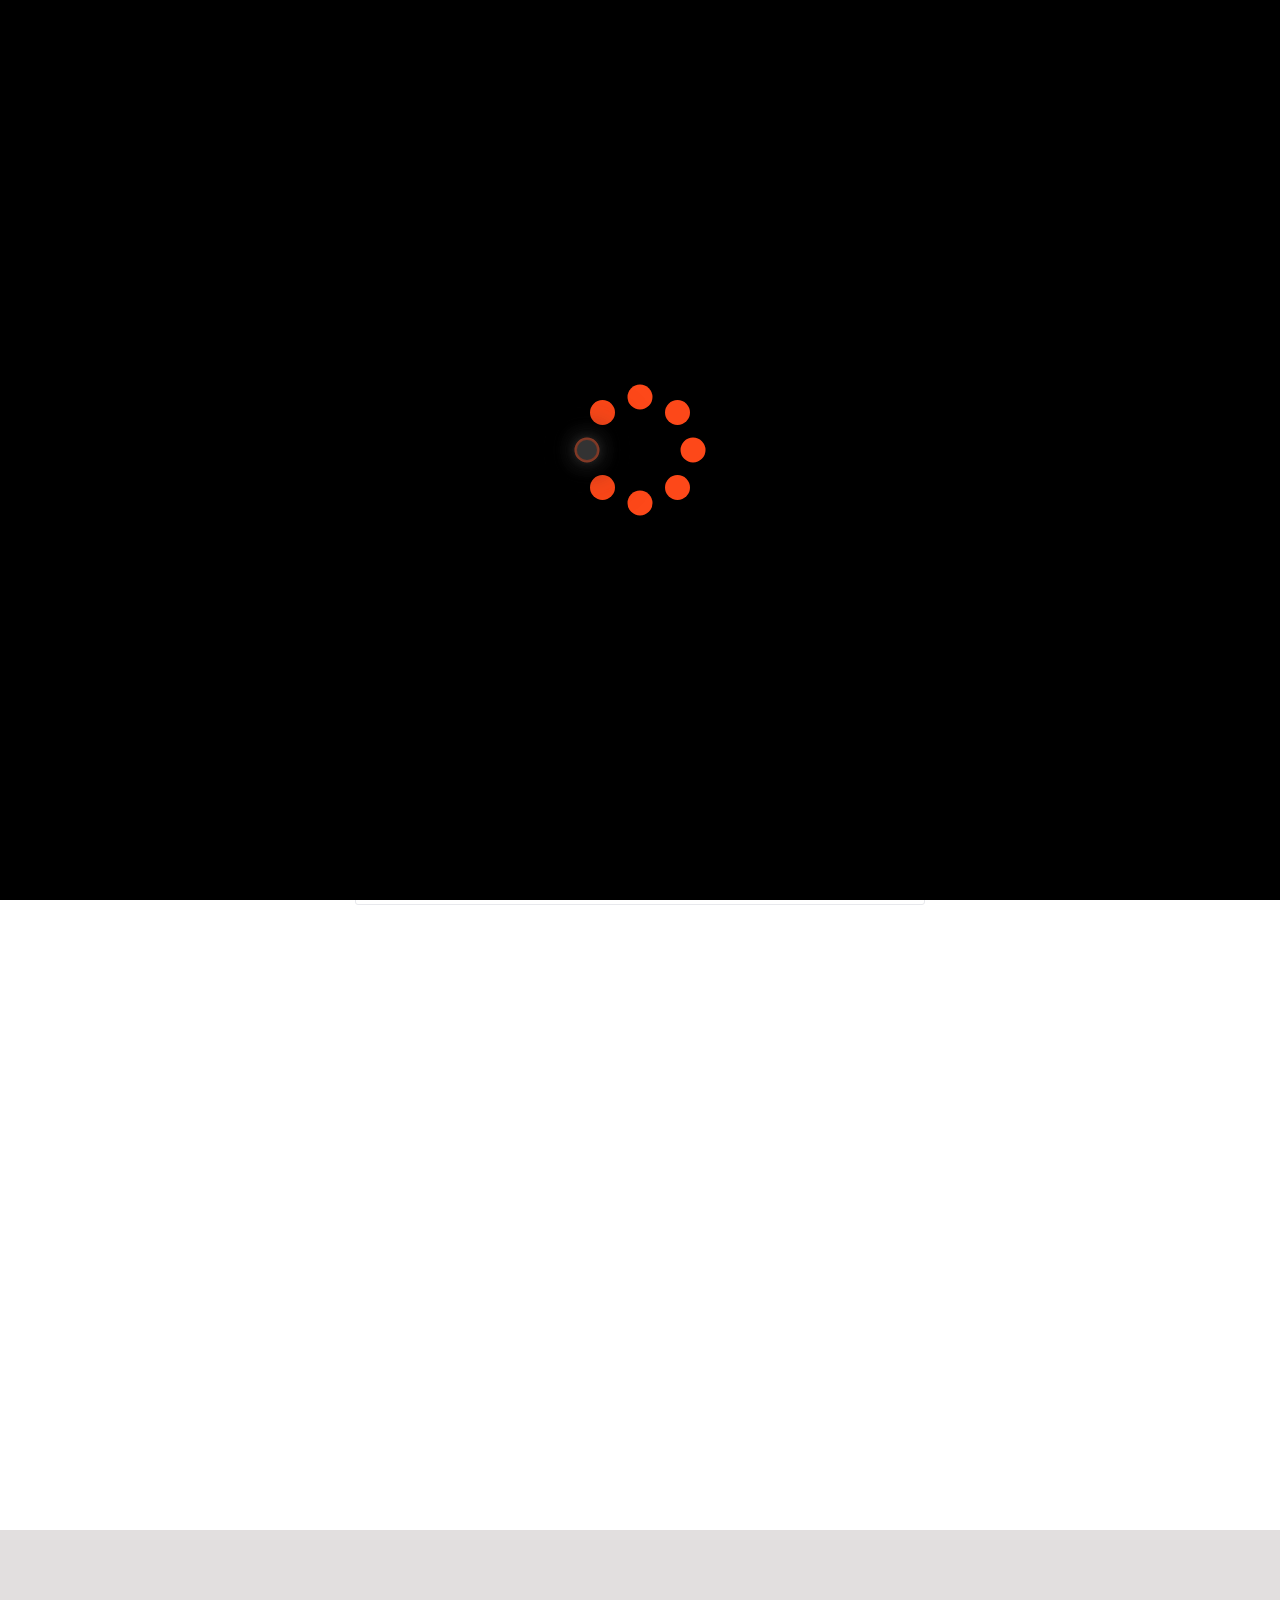
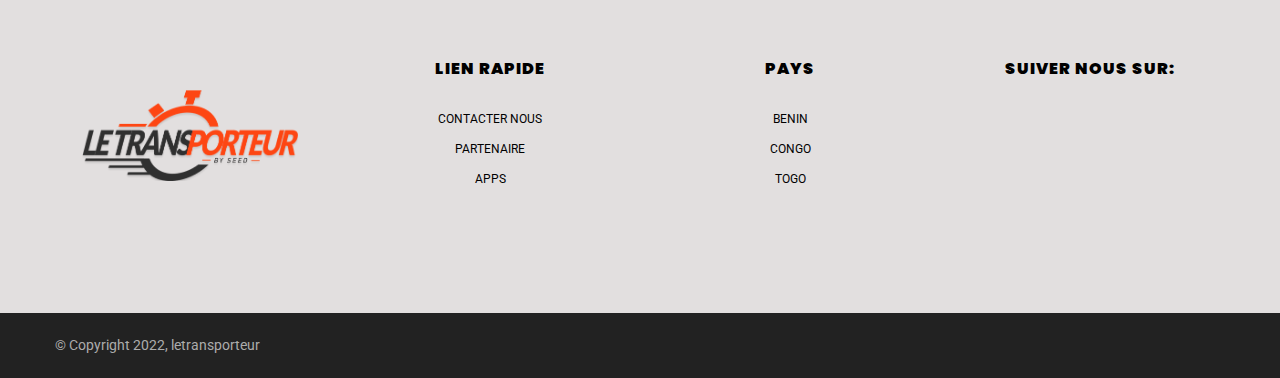
<file: livreur.html>
<!DOCTYPE html>
<html>

<head>
    <title>Le Transporteur</title>
    <meta charset="UTF-8">
    <meta name="viewport" content="width=device-width, initial-scale=1.0">

    <!-- Bootstrap Css -->
    <link rel="stylesheet" type="text/css" href="assets/plugins/bootstrap-3.3.6/css/bootstrap.min.css">
    <!-- Bootstrap Select Css -->
    <link rel="stylesheet" type="text/css"
        href="assets/plugins/bootstrap-select-1.10.0/dist/css/bootstrap-select.min.css">
    <!-- Fonts Css -->
    <link rel="stylesheet" type="text/css" href="assets/plugins/font-awesome-4.6.1/css/font-awesome.min.css">
    <link rel="stylesheet" type="text/css" href="assets/plugins/font-elegant/elegant.css">
    <!-- OwlCarousel2 Slider Css -->
    <link rel="stylesheet" type="text/css" href="assets/plugins/owl.carousel.2/assets/owl.carousel.css">


    <!-- Animate Css -->
    <link rel="stylesheet" type="text/css" href="assets/css/animate.css">

    <!-- Main Css -->
    <link rel="stylesheet" type="text/css" href="assets/css/theme.css">


    <!--[if lt IE 9]>
        <script src="assets/plugins/iesupport/html5shiv.js"></script>
        <script src="assets/plugins/iesupport/respond.js"></script>
        <![endif]-->
</head>

<body id="home">
    <!-- Preloader -->
    <div id="preloader">

        <div class="small1">
            <div class="small ball smallball1"></div>
            <div class="small ball smallball2"></div>
            <div class="small ball smallball3"></div>
            <div class="small ball smallball4"></div>
        </div>


        <div class="small2">
            <div class="small ball smallball5"></div>
            <div class="small ball smallball6"></div>
            <div class="small ball smallball7"></div>
            <div class="small ball smallball8"></div>
        </div>

        <div class="bigcon">
            <div class="big ball"></div>
        </div>

    </div>
    <!-- /.Preloader -->


    <!-- Main Wrapper -->
    <main class="wrapper">

        <!-- Header -->
        <header class="header-main header-style2">

            <!-- Header Logo & Navigation -->
            <nav class="menu-bar font2-title1 white-clr">
                <div class="theme-container container">
                    <div class="row nav-center">
                        <div class="col-md-2 col-sm-2">
                            <button type="button" class="navbar-toggle collapsed" data-toggle="collapse"
                                data-target="#navbar" aria-controls="navbar">
                                <span class="sr-only">Toggle navigation</span>
                                <span class="icon-bar"></span>
                                <span class="icon-bar"></span>
                                <span class="icon-bar"></span>
                            </button>
                            <a class="navbar-logo" href="#"> <img src="assets/photo/logo.png" alt="logo" />
                            </a>
                        </div>
                        <div class="col-md-10 col-sm-10 fs-12">
                            <div id="navbar" class="collapse navbar-collapse no-pad">
                                <ul class="navbar-nav theme-menu">
                                    <li>
                                        <a href="index.html">Accueil </a>
                                    </li>
                                    <li class="dropdown active">
                                        <a href="#" class="dropdown-toggle" data-toggle="dropdown" role="button"
                                            aria-haspopup="true">Rejoignez nous</a>
                                        <ul class="dropdown-menu">
                                            <li><a href="partenaire.html">Devenir Patenaire</a></li>
                                            <li><a href="staff.html">Devenir Staff</a></li>
                                            <li><a href="livreur.html">Devenir livreur</a></li>
                                        </ul>
                                    </li>
                                    <li>
                                        <a href="contact.html">Contact </a>
                                    </li>
                                    <li class="dropdown">
                                        <a href=""></a>
                                    </li>
                                </ul>
                            </div>
                        </div>
                    </div>
                </div>
            </nav>
            <!-- /.Header Logo & Navigation -->

        </header>
        <!-- /.Header -->

        <!-- Content Wrapper -->
        <article>
            <!-- Breadcrumb -->
            <section class="theme-breadcrumb pad-50">
                <div class="theme-container container ">
                    <div class="row">
                        <div class="col-sm-8 pull-left">
                            <div class="title-wrap contact-title">
                                <h2 class="section-title no-margin">Rejoignez notre équipe de livraison maintenant !
                                </h2>
                            </div>
                            <br><br>
                            <p class="fs-16 no-margin"> A la recherche de futurs collaborateurs passionnés et
                                déterminés pour partager la vision de LETRANSPOTEUR. </p>
                        </div>
                    </div>
                </div>
            </section>
            <!-- /.Breadcrumb -->

            <!-- Contact Us -->
            <section class="contact-page pad-30">
                <div class="theme-container container">
                    <div class="row form-application">
                        <div class="col-md-5 col-sm-6 col-md-offset-1 contact-form">
                            <div class="calculate-form">
                                <form class="row" id="contact-form">
                                    <div class="form-group wow fadeInUp" data-wow-offset="50" data-wow-delay=".30s">
                                        <div class="col-sm-3">
                                            <label class="title-2"> Nom *: </label>
                                        </div>
                                        <div class="col-sm-9">
                                            <input type="text" name="Name" id="Name" required placeholder=""
                                                class="form-control">
                                        </div>
                                    </div>
                                    <div class="form-group wow fadeInUp" data-wow-offset="50" data-wow-delay=".30s">
                                        <div class="col-sm-3">
                                            <label class="title-2"> Prénom *: </label>
                                        </div>
                                        <div class="col-sm-9">
                                            <input type="text" name="Name" id="Name" required placeholder=""
                                                class="form-control">
                                        </div>
                                    </div>
                                    <div class="form-group wow fadeInUp" data-wow-offset="50" data-wow-delay=".30s">
                                        <div class="col-sm-3"> <label class="title-2"> Adresse e-mail *: </label></div>
                                        <div class="col-sm-9"> <input type="text" name="Email" id="Email" required
                                                placeholder="" class="form-control"> </div>
                                    </div>
                                    <div class="form-group wow fadeInUp" data-wow-offset="50" data-wow-delay=".30s">
                                        <div class="col-sm-3"> <label class="title-2"> N° de téléphone *: </label></div>
                                        <div class="col-sm-9"> <input type="text" name="Phone" id="Phone" required
                                                placeholder="" class="form-control"> </div>
                                    </div>
                                    <div class="form-group wow fadeInUp" data-wow-offset="50" data-wow-delay=".20s">
                                        <div class="col-sm-3"> <label class="title-2"> Adresse *: </label></div>
                                        <div class="col-sm-9"> <input type="text" placeholder="" class="form-control"
                                                required>
                                        </div>
                                    </div>
                                    <div class="form-group wow fadeInUp" data-wow-offset="50" data-wow-delay=".20s">
                                        <div class="col-sm-3"> <label class="title-2"> Avez-vous un moyen de
                                                deplacement? *:
                                            </label></div>
                                        <div class="col-sm-9">
                                            <div class="form-group">
                                                <select class="selectpicker form-control" data-live-search="false"
                                                    data-width="100%" data-toggle="tooltip" title="">
                                                    <option>Oui</option>
                                                    <option>Non</option>
                                                </select>
                                            </div>
                                        </div>
                                    </div>

                                    <div class="form-group wow fadeInUp" data-wow-offset="50" data-wow-delay=".20s">
                                        <div class="col-sm-3"> <label class="title-2"> Avez-vous un smartphone? *:
                                            </label></div>
                                        <div class="col-sm-9">
                                            <div class="form-group">
                                                <select class="selectpicker form-control" data-live-search="false"
                                                    data-width="100%" data-toggle="tooltip" title="">
                                                    <option>Oui</option>
                                                    <option>Non</option>
                                                </select>
                                            </div>
                                        </div>
                                    </div>

                                    <div class="form-group wow fadeInUp" data-wow-offset="50" data-wow-delay=".20s">
                                        <div class="col-sm-3"> <label class="title-2"> Savez-vous utiliser Google Map?
                                                *:
                                            </label></div>
                                        <div class="col-sm-9">
                                            <div class="form-group">
                                                <select class="selectpicker form-control" data-live-search="false"
                                                    data-width="100%" data-toggle="tooltip" title="">
                                                    <option>Oui</option>
                                                    <option>Non</option>
                                                </select>
                                            </div>
                                        </div>
                                    </div>


                                    <div class="form-group wow fadeInUp" data-wow-offset="50" data-wow-delay=".30s">
                                        <div class="col-sm-9 col-xs-12 pull-right" style="margin-top: 30px;">
                                            <button name="submit" id="submit_btn" class="btn-1"> Soumettre ma
                                                candidature </button>
                                        </div>
                                    </div>
                                </form>
                            </div>
                        </div>
                    </div>
                </div>
            </section>
            <!-- /.Contact Us -->

        </article>
        <!-- /.Content Wrapper -->

        <!-- Footer -->
        <footer>
            <div class="footer-main pad-120 white-clr">
                <div class="theme-container container">
                    <div class="row">
                        <div class="col-md-3 col-sm-6 footer-widget">
                            <a href="#"> <img class="logo" alt="#" src="assets/photo/logo.png" width="80%" /> </a>
                        </div>
                        <div class="col-md-3 col-sm-6 footer-widget">
                            <h2 class="title-1 fw-900">Lien rapide</h2>
                            <ul>
                                <li> <a href="contact.html">Contacter nous</a> </li>
                                <li> <a href="partenaire.html">Partenaire</a> </li>
                                <li> <a href="#">Apps</a> </li>
                            </ul>
                        </div>
                        <div class="col-md-3 col-sm-6 footer-widget">
                            <h2 class="title-1 fw-900">Pays</h2>
                            <ul>
                                <li> <a href="index.html">Benin</a> </li>
                                <li> <a href="index_Congo.html">Congo</a> </li>
                                <li> <a href="index_Togo.html">Togo</a> </li>
                            </ul>
                        </div>
                        <div class="col-md-3 col-sm-6 footer-widget">
                            <h2 class="title-1 fw-900">Suiver nous sur:</h2>
                            <ul class="social-icons list-inline">
                                <li class="wow fadeIn" data-wow-offset="50" data-wow-delay=".20s"> <a href="#"
                                        class="fa fa-facebook"></a> </li>
                                <li class="wow fadeIn" data-wow-offset="50" data-wow-delay=".25s"> <a href="#"
                                        class="fa fa-twitter"></a> </li>
                                <li class="wow fadeIn" data-wow-offset="50" data-wow-delay=".30s"> <a href="#"
                                        class="fa fa-google-plus"></a> </li>
                                <li class="wow fadeIn" data-wow-offset="50" data-wow-delay=".35s"> <a href="#"
                                        class="fa fa-linkedin"></a> </li>
                            </ul>
                        </div>
                    </div>
                </div>
            </div>

            <div class="footer-bottom">
                <div class="theme-container container">
                    <div class="row">
                        <div class="col-md-6 col-sm-6">
                            <p> © Copyright 2022, letransporteur </p>
                        </div>
                    </div>
                </div>
            </div>
        </footer>
        <!-- /.Footer -->


    </main>
    <!-- / Main Wrapper -->

    <!-- Top -->
    <div class="whatsapp to-top transition"> <a href=""><img src="assets/photo/whatsapp.png" alt=""></a></i>
    </div>

    <!-- Main Jquery JS -->
    <script src="assets/js/jquery-2.2.4.min.js" type="text/javascript"></script>
    <!-- Bootstrap JS -->
    <script src="assets/plugins/bootstrap-3.3.6/js/bootstrap.min.js" type="text/javascript"></script>
    <!-- Bootstrap Select JS -->
    <script src="assets/plugins/bootstrap-select-1.10.0/dist/js/bootstrap-select.min.js"
        type="text/javascript"></script>
    <!-- OwlCarousel2 Slider JS -->
    <script src="assets/plugins/owl.carousel.2/owl.carousel.min.js" type="text/javascript"></script>
    <!-- Sticky Header -->
    <script src="assets/js/jquery.sticky.js"></script>
    <!-- Wow JS -->
    <script src="assets/plugins/WOW-master/dist/wow.min.js" type="text/javascript"></script>

    <!-- Theme JS -->
    <script src="assets/js/theme-ajax-mail.js" type="text/javascript"></script>
    <script src="assets/js/theme.js" type="text/javascript"></script>

</body>

<!-- Mirrored from jthemes.net/themes/f-html/GO-Courier/contact-us-2.html by HTTrack Website Copier/3.x [XR&CO'2014], Sat, 01 Oct 2022 14:46:55 GMT -->

</html>
</file>
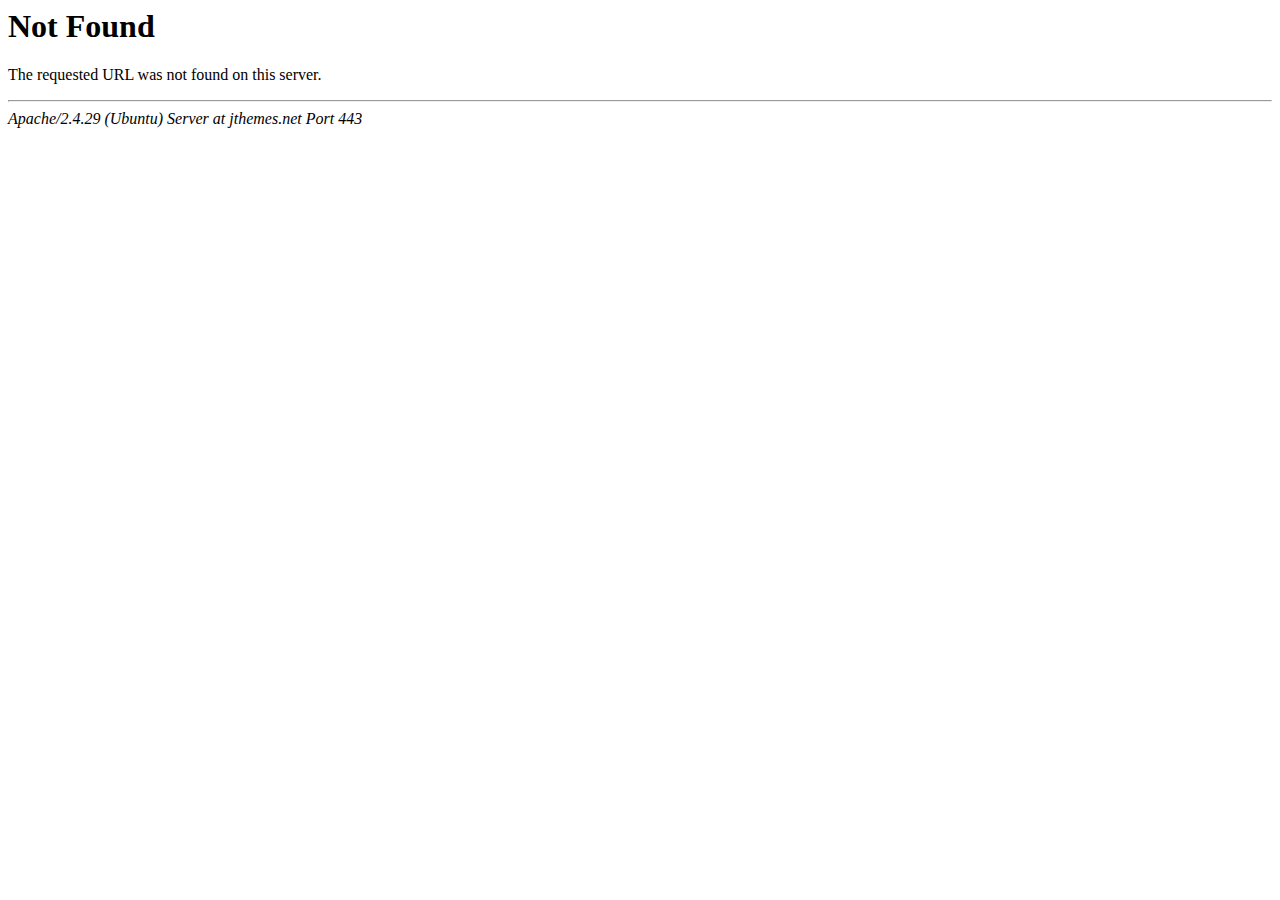
<file: assets/plugins/owl.carousel.2/assets/owl.video.play.html>
<!DOCTYPE HTML PUBLIC "-//IETF//DTD HTML 2.0//EN">
<html><head>
<title>404 Not Found</title>
</head><body>
<h1>Not Found</h1>
<p>The requested URL was not found on this server.</p>
<hr>
<address>Apache/2.4.29 (Ubuntu) Server at jthemes.net Port 443</address>
</body></html>
</file>
<file: assets/plugins/font-elegant/elegant.css>
@font-face {
	font-family: 'ElegantIcons';
	src:url('fonts/ElegantIcons.eot');
	src:url('fonts/ElegantIconsd41d.eot?#iefix') format('embedded-opentype'),
		url('fonts/ElegantIcons.woff') format('woff'),
		url('fonts/ElegantIcons.ttf') format('truetype'),
		url('fonts/ElegantIcons.svg#ElegantIcons') format('svg');
	font-weight: normal;
	font-style: normal;
}

/* Use the following CSS code if you want to use data attributes for inserting your icons */
[data-icon]:before {
	font-family: 'ElegantIcons';
	content: attr(data-icon);
	speak: none;
	font-weight: normal;
	font-variant: normal;
	text-transform: none;
	line-height: 1;
	-webkit-font-smoothing: antialiased;
	-moz-osx-font-smoothing: grayscale;
}

/* Use the following CSS code if you want to have a class per icon */
/*
Instead of a list of all class selectors,
you can use the generic selector below, but it's slower:
[class*="your-class-prefix"] {
*/
.arrow_up, .arrow_down, .arrow_left, .arrow_right, .arrow_left-up, .arrow_right-up, .arrow_right-down, .arrow_left-down, .arrow-up-down, .arrow_up-down_alt, .arrow_left-right_alt, .arrow_left-right, .arrow_expand_alt2, .arrow_expand_alt, .arrow_condense, .arrow_expand, .arrow_move, .arrow_carrot-up, .arrow_carrot-down, .arrow_carrot-left, .arrow_carrot-right, .arrow_carrot-2up, .arrow_carrot-2down, .arrow_carrot-2left, .arrow_carrot-2right, .arrow_carrot-up_alt2, .arrow_carrot-down_alt2, .arrow_carrot-left_alt2, .arrow_carrot-right_alt2, .arrow_carrot-2up_alt2, .arrow_carrot-2down_alt2, .arrow_carrot-2left_alt2, .arrow_carrot-2right_alt2, .arrow_triangle-up, .arrow_triangle-down, .arrow_triangle-left, .arrow_triangle-right, .arrow_triangle-up_alt2, .arrow_triangle-down_alt2, .arrow_triangle-left_alt2, .arrow_triangle-right_alt2, .arrow_back, .icon_minus-06, .icon_plus, .icon_close, .icon_check, .icon_minus_alt2, .icon_plus_alt2, .icon_close_alt2, .icon_check_alt2, .icon_zoom-out_alt, .icon_zoom-in_alt, .icon_search, .icon_box-empty, .icon_box-selected, .icon_minus-box, .icon_plus-box, .icon_box-checked, .icon_circle-empty, .icon_circle-slelected, .icon_stop_alt2, .icon_stop, .icon_pause_alt2, .icon_pause, .icon_menu, .icon_menu-square_alt2, .icon_menu-circle_alt2, .icon_ul, .icon_ol, .icon_adjust-horiz, .icon_adjust-vert, .icon_document_alt, .icon_documents_alt, .icon_pencil, .icon_pencil-edit_alt, .icon_pencil-edit, .icon_folder-alt, .icon_folder-open_alt, .icon_folder-add_alt, .icon_info_alt, .icon_error-oct_alt, .icon_error-circle_alt, .icon_error-triangle_alt, .icon_question_alt2, .icon_question, .icon_comment_alt, .icon_chat_alt, .icon_vol-mute_alt, .icon_volume-low_alt, .icon_volume-high_alt, .icon_quotations, .icon_quotations_alt2, .icon_clock_alt, .icon_lock_alt, .icon_lock-open_alt, .icon_key_alt, .icon_cloud_alt, .icon_cloud-upload_alt, .icon_cloud-download_alt, .icon_image, .icon_images, .icon_lightbulb_alt, .icon_gift_alt, .icon_house_alt, .icon_genius, .icon_mobile, .icon_tablet, .icon_laptop, .icon_desktop, .icon_camera_alt, .icon_mail_alt, .icon_cone_alt, .icon_ribbon_alt, .icon_bag_alt, .icon_creditcard, .icon_cart_alt, .icon_paperclip, .icon_tag_alt, .icon_tags_alt, .icon_trash_alt, .icon_cursor_alt, .icon_mic_alt, .icon_compass_alt, .icon_pin_alt, .icon_pushpin_alt, .icon_map_alt, .icon_drawer_alt, .icon_toolbox_alt, .icon_book_alt, .icon_calendar, .icon_film, .icon_table, .icon_contacts_alt, .icon_headphones, .icon_lifesaver, .icon_piechart, .icon_refresh, .icon_link_alt, .icon_link, .icon_loading, .icon_blocked, .icon_archive_alt, .icon_heart_alt, .icon_star_alt, .icon_star-half_alt, .icon_star, .icon_star-half, .icon_tools, .icon_tool, .icon_cog, .icon_cogs, .arrow_up_alt, .arrow_down_alt, .arrow_left_alt, .arrow_right_alt, .arrow_left-up_alt, .arrow_right-up_alt, .arrow_right-down_alt, .arrow_left-down_alt, .arrow_condense_alt, .arrow_expand_alt3, .arrow_carrot_up_alt, .arrow_carrot-down_alt, .arrow_carrot-left_alt, .arrow_carrot-right_alt, .arrow_carrot-2up_alt, .arrow_carrot-2dwnn_alt, .arrow_carrot-2left_alt, .arrow_carrot-2right_alt, .arrow_triangle-up_alt, .arrow_triangle-down_alt, .arrow_triangle-left_alt, .arrow_triangle-right_alt, .icon_minus_alt, .icon_plus_alt, .icon_close_alt, .icon_check_alt, .icon_zoom-out, .icon_zoom-in, .icon_stop_alt, .icon_menu-square_alt, .icon_menu-circle_alt, .icon_document, .icon_documents, .icon_pencil_alt, .icon_folder, .icon_folder-open, .icon_folder-add, .icon_folder_upload, .icon_folder_download, .icon_info, .icon_error-circle, .icon_error-oct, .icon_error-triangle, .icon_question_alt, .icon_comment, .icon_chat, .icon_vol-mute, .icon_volume-low, .icon_volume-high, .icon_quotations_alt, .icon_clock, .icon_lock, .icon_lock-open, .icon_key, .icon_cloud, .icon_cloud-upload, .icon_cloud-download, .icon_lightbulb, .icon_gift, .icon_house, .icon_camera, .icon_mail, .icon_cone, .icon_ribbon, .icon_bag, .icon_cart, .icon_tag, .icon_tags, .icon_trash, .icon_cursor, .icon_mic, .icon_compass, .icon_pin, .icon_pushpin, .icon_map, .icon_drawer, .icon_toolbox, .icon_book, .icon_contacts, .icon_archive, .icon_heart, .icon_profile, .icon_group, .icon_grid-2x2, .icon_grid-3x3, .icon_music, .icon_pause_alt, .icon_phone, .icon_upload, .icon_download, .social_facebook, .social_twitter, .social_pinterest, .social_googleplus, .social_tumblr, .social_tumbleupon, .social_wordpress, .social_instagram, .social_dribbble, .social_vimeo, .social_linkedin, .social_rss, .social_deviantart, .social_share, .social_myspace, .social_skype, .social_youtube, .social_picassa, .social_googledrive, .social_flickr, .social_blogger, .social_spotify, .social_delicious, .social_facebook_circle, .social_twitter_circle, .social_pinterest_circle, .social_googleplus_circle, .social_tumblr_circle, .social_stumbleupon_circle, .social_wordpress_circle, .social_instagram_circle, .social_dribbble_circle, .social_vimeo_circle, .social_linkedin_circle, .social_rss_circle, .social_deviantart_circle, .social_share_circle, .social_myspace_circle, .social_skype_circle, .social_youtube_circle, .social_picassa_circle, .social_googledrive_alt2, .social_flickr_circle, .social_blogger_circle, .social_spotify_circle, .social_delicious_circle, .social_facebook_square, .social_twitter_square, .social_pinterest_square, .social_googleplus_square, .social_tumblr_square, .social_stumbleupon_square, .social_wordpress_square, .social_instagram_square, .social_dribbble_square, .social_vimeo_square, .social_linkedin_square, .social_rss_square, .social_deviantart_square, .social_share_square, .social_myspace_square, .social_skype_square, .social_youtube_square, .social_picassa_square, .social_googledrive_square, .social_flickr_square, .social_blogger_square, .social_spotify_square, .social_delicious_square, .icon_printer, .icon_calulator, .icon_building, .icon_floppy, .icon_drive, .icon_search-2, .icon_id, .icon_id-2, .icon_puzzle, .icon_like, .icon_dislike, .icon_mug, .icon_currency, .icon_wallet, .icon_pens, .icon_easel, .icon_flowchart, .icon_datareport, .icon_briefcase, .icon_shield, .icon_percent, .icon_globe, .icon_globe-2, .icon_target, .icon_hourglass, .icon_balance, .icon_rook, .icon_printer-alt, .icon_calculator_alt, .icon_building_alt, .icon_floppy_alt, .icon_drive_alt, .icon_search_alt, .icon_id_alt, .icon_id-2_alt, .icon_puzzle_alt, .icon_like_alt, .icon_dislike_alt, .icon_mug_alt, .icon_currency_alt, .icon_wallet_alt, .icon_pens_alt, .icon_easel_alt, .icon_flowchart_alt, .icon_datareport_alt, .icon_briefcase_alt, .icon_shield_alt, .icon_percent_alt, .icon_globe_alt, .icon_clipboard {
	font-family: 'ElegantIcons';
	speak: none;
	font-style: normal;
	font-weight: normal;
	font-variant: normal;
	text-transform: none;
	line-height: 1;
	-webkit-font-smoothing: antialiased;
}
.arrow_up:before {
	content: "\21";
}
.arrow_down:before {
	content: "\22";
}
.arrow_left:before {
	content: "\23";
}
.arrow_right:before {
	content: "\24";
}
.arrow_left-up:before {
	content: "\25";
}
.arrow_right-up:before {
	content: "\26";
}
.arrow_right-down:before {
	content: "\27";
}
.arrow_left-down:before {
	content: "\28";
}
.arrow-up-down:before {
	content: "\29";
}
.arrow_up-down_alt:before {
	content: "\2a";
}
.arrow_left-right_alt:before {
	content: "\2b";
}
.arrow_left-right:before {
	content: "\2c";
}
.arrow_expand_alt2:before {
	content: "\2d";
}
.arrow_expand_alt:before {
	content: "\2e";
}
.arrow_condense:before {
	content: "\2f";
}
.arrow_expand:before {
	content: "\30";
}
.arrow_move:before {
	content: "\31";
}
.arrow_carrot-up:before {
	content: "\32";
}
.arrow_carrot-down:before {
	content: "\33";
}
.arrow_carrot-left:before {
	content: "\34";
}
.arrow_carrot-right:before {
	content: "\35";
}
.arrow_carrot-2up:before {
	content: "\36";
}
.arrow_carrot-2down:before {
	content: "\37";
}
.arrow_carrot-2left:before {
	content: "\38";
}
.arrow_carrot-2right:before {
	content: "\39";
}
.arrow_carrot-up_alt2:before {
	content: "\3a";
}
.arrow_carrot-down_alt2:before {
	content: "\3b";
}
.arrow_carrot-left_alt2:before {
	content: "\3c";
}
.arrow_carrot-right_alt2:before {
	content: "\3d";
}
.arrow_carrot-2up_alt2:before {
	content: "\3e";
}
.arrow_carrot-2down_alt2:before {
	content: "\3f";
}
.arrow_carrot-2left_alt2:before {
	content: "\40";
}
.arrow_carrot-2right_alt2:before {
	content: "\41";
}
.arrow_triangle-up:before {
	content: "\42";
}
.arrow_triangle-down:before {
	content: "\43";
}
.arrow_triangle-left:before {
	content: "\44";
}
.arrow_triangle-right:before {
	content: "\45";
}
.arrow_triangle-up_alt2:before {
	content: "\46";
}
.arrow_triangle-down_alt2:before {
	content: "\47";
}
.arrow_triangle-left_alt2:before {
	content: "\48";
}
.arrow_triangle-right_alt2:before {
	content: "\49";
}
.arrow_back:before {
	content: "\4a";
}
.icon_minus-06:before {
	content: "\4b";
}
.icon_plus:before {
	content: "\4c";
}
.icon_close:before {
	content: "\4d";
}
.icon_check:before {
	content: "\4e";
}
.icon_minus_alt2:before {
	content: "\4f";
}
.icon_plus_alt2:before {
	content: "\50";
}
.icon_close_alt2:before {
	content: "\51";
}
.icon_check_alt2:before {
	content: "\52";
}
.icon_zoom-out_alt:before {
	content: "\53";
}
.icon_zoom-in_alt:before {
	content: "\54";
}
.icon_search:before {
	content: "\55";
}
.icon_box-empty:before {
	content: "\56";
}
.icon_box-selected:before {
	content: "\57";
}
.icon_minus-box:before {
	content: "\58";
}
.icon_plus-box:before {
	content: "\59";
}
.icon_box-checked:before {
	content: "\5a";
}
.icon_circle-empty:before {
	content: "\5b";
}
.icon_circle-slelected:before {
	content: "\5c";
}
.icon_stop_alt2:before {
	content: "\5d";
}
.icon_stop:before {
	content: "\5e";
}
.icon_pause_alt2:before {
	content: "\5f";
}
.icon_pause:before {
	content: "\60";
}
.icon_menu:before {
	content: "\61";
}
.icon_menu-square_alt2:before {
	content: "\62";
}
.icon_menu-circle_alt2:before {
	content: "\63";
}
.icon_ul:before {
	content: "\64";
}
.icon_ol:before {
	content: "\65";
}
.icon_adjust-horiz:before {
	content: "\66";
}
.icon_adjust-vert:before {
	content: "\67";
}
.icon_document_alt:before {
	content: "\68";
}
.icon_documents_alt:before {
	content: "\69";
}
.icon_pencil:before {
	content: "\6a";
}
.icon_pencil-edit_alt:before {
	content: "\6b";
}
.icon_pencil-edit:before {
	content: "\6c";
}
.icon_folder-alt:before {
	content: "\6d";
}
.icon_folder-open_alt:before {
	content: "\6e";
}
.icon_folder-add_alt:before {
	content: "\6f";
}
.icon_info_alt:before {
	content: "\70";
}
.icon_error-oct_alt:before {
	content: "\71";
}
.icon_error-circle_alt:before {
	content: "\72";
}
.icon_error-triangle_alt:before {
	content: "\73";
}
.icon_question_alt2:before {
	content: "\74";
}
.icon_question:before {
	content: "\75";
}
.icon_comment_alt:before {
	content: "\76";
}
.icon_chat_alt:before {
	content: "\77";
}
.icon_vol-mute_alt:before {
	content: "\78";
}
.icon_volume-low_alt:before {
	content: "\79";
}
.icon_volume-high_alt:before {
	content: "\7a";
}
.icon_quotations:before {
	content: "\7b";
}
.icon_quotations_alt2:before {
	content: "\7c";
}
.icon_clock_alt:before {
	content: "\7d";
}
.icon_lock_alt:before {
	content: "\7e";
}
.icon_lock-open_alt:before {
	content: "\e000";
}
.icon_key_alt:before {
	content: "\e001";
}
.icon_cloud_alt:before {
	content: "\e002";
}
.icon_cloud-upload_alt:before {
	content: "\e003";
}
.icon_cloud-download_alt:before {
	content: "\e004";
}
.icon_image:before {
	content: "\e005";
}
.icon_images:before {
	content: "\e006";
}
.icon_lightbulb_alt:before {
	content: "\e007";
}
.icon_gift_alt:before {
	content: "\e008";
}
.icon_house_alt:before {
	content: "\e009";
}
.icon_genius:before {
	content: "\e00a";
}
.icon_mobile:before {
	content: "\e00b";
}
.icon_tablet:before {
	content: "\e00c";
}
.icon_laptop:before {
	content: "\e00d";
}
.icon_desktop:before {
	content: "\e00e";
}
.icon_camera_alt:before {
	content: "\e00f";
}
.icon_mail_alt:before {
	content: "\e010";
}
.icon_cone_alt:before {
	content: "\e011";
}
.icon_ribbon_alt:before {
	content: "\e012";
}
.icon_bag_alt:before {
	content: "\e013";
}
.icon_creditcard:before {
	content: "\e014";
}
.icon_cart_alt:before {
	content: "\e015";
}
.icon_paperclip:before {
	content: "\e016";
}
.icon_tag_alt:before {
	content: "\e017";
}
.icon_tags_alt:before {
	content: "\e018";
}
.icon_trash_alt:before {
	content: "\e019";
}
.icon_cursor_alt:before {
	content: "\e01a";
}
.icon_mic_alt:before {
	content: "\e01b";
}
.icon_compass_alt:before {
	content: "\e01c";
}
.icon_pin_alt:before {
	content: "\e01d";
}
.icon_pushpin_alt:before {
	content: "\e01e";
}
.icon_map_alt:before {
	content: "\e01f";
}
.icon_drawer_alt:before {
	content: "\e020";
}
.icon_toolbox_alt:before {
	content: "\e021";
}
.icon_book_alt:before {
	content: "\e022";
}
.icon_calendar:before {
	content: "\e023";
}
.icon_film:before {
	content: "\e024";
}
.icon_table:before {
	content: "\e025";
}
.icon_contacts_alt:before {
	content: "\e026";
}
.icon_headphones:before {
	content: "\e027";
}
.icon_lifesaver:before {
	content: "\e028";
}
.icon_piechart:before {
	content: "\e029";
}
.icon_refresh:before {
	content: "\e02a";
}
.icon_link_alt:before {
	content: "\e02b";
}
.icon_link:before {
	content: "\e02c";
}
.icon_loading:before {
	content: "\e02d";
}
.icon_blocked:before {
	content: "\e02e";
}
.icon_archive_alt:before {
	content: "\e02f";
}
.icon_heart_alt:before {
	content: "\e030";
}
.icon_star_alt:before {
	content: "\e031";
}
.icon_star-half_alt:before {
	content: "\e032";
}
.icon_star:before {
	content: "\e033";
}
.icon_star-half:before {
	content: "\e034";
}
.icon_tools:before {
	content: "\e035";
}
.icon_tool:before {
	content: "\e036";
}
.icon_cog:before {
	content: "\e037";
}
.icon_cogs:before {
	content: "\e038";
}
.arrow_up_alt:before {
	content: "\e039";
}
.arrow_down_alt:before {
	content: "\e03a";
}
.arrow_left_alt:before {
	content: "\e03b";
}
.arrow_right_alt:before {
	content: "\e03c";
}
.arrow_left-up_alt:before {
	content: "\e03d";
}
.arrow_right-up_alt:before {
	content: "\e03e";
}
.arrow_right-down_alt:before {
	content: "\e03f";
}
.arrow_left-down_alt:before {
	content: "\e040";
}
.arrow_condense_alt:before {
	content: "\e041";
}
.arrow_expand_alt3:before {
	content: "\e042";
}
.arrow_carrot_up_alt:before {
	content: "\e043";
}
.arrow_carrot-down_alt:before {
	content: "\e044";
}
.arrow_carrot-left_alt:before {
	content: "\e045";
}
.arrow_carrot-right_alt:before {
	content: "\e046";
}
.arrow_carrot-2up_alt:before {
	content: "\e047";
}
.arrow_carrot-2dwnn_alt:before {
	content: "\e048";
}
.arrow_carrot-2left_alt:before {
	content: "\e049";
}
.arrow_carrot-2right_alt:before {
	content: "\e04a";
}
.arrow_triangle-up_alt:before {
	content: "\e04b";
}
.arrow_triangle-down_alt:before {
	content: "\e04c";
}
.arrow_triangle-left_alt:before {
	content: "\e04d";
}
.arrow_triangle-right_alt:before {
	content: "\e04e";
}
.icon_minus_alt:before {
	content: "\e04f";
}
.icon_plus_alt:before {
	content: "\e050";
}
.icon_close_alt:before {
	content: "\e051";
}
.icon_check_alt:before {
	content: "\e052";
}
.icon_zoom-out:before {
	content: "\e053";
}
.icon_zoom-in:before {
	content: "\e054";
}
.icon_stop_alt:before {
	content: "\e055";
}
.icon_menu-square_alt:before {
	content: "\e056";
}
.icon_menu-circle_alt:before {
	content: "\e057";
}
.icon_document:before {
	content: "\e058";
}
.icon_documents:before {
	content: "\e059";
}
.icon_pencil_alt:before {
	content: "\e05a";
}
.icon_folder:before {
	content: "\e05b";
}
.icon_folder-open:before {
	content: "\e05c";
}
.icon_folder-add:before {
	content: "\e05d";
}
.icon_folder_upload:before {
	content: "\e05e";
}
.icon_folder_download:before {
	content: "\e05f";
}
.icon_info:before {
	content: "\e060";
}
.icon_error-circle:before {
	content: "\e061";
}
.icon_error-oct:before {
	content: "\e062";
}
.icon_error-triangle:before {
	content: "\e063";
}
.icon_question_alt:before {
	content: "\e064";
}
.icon_comment:before {
	content: "\e065";
}
.icon_chat:before {
	content: "\e066";
}
.icon_vol-mute:before {
	content: "\e067";
}
.icon_volume-low:before {
	content: "\e068";
}
.icon_volume-high:before {
	content: "\e069";
}
.icon_quotations_alt:before {
	content: "\e06a";
}
.icon_clock:before {
	content: "\e06b";
}
.icon_lock:before {
	content: "\e06c";
}
.icon_lock-open:before {
	content: "\e06d";
}
.icon_key:before {
	content: "\e06e";
}
.icon_cloud:before {
	content: "\e06f";
}
.icon_cloud-upload:before {
	content: "\e070";
}
.icon_cloud-download:before {
	content: "\e071";
}
.icon_lightbulb:before {
	content: "\e072";
}
.icon_gift:before {
	content: "\e073";
}
.icon_house:before {
	content: "\e074";
}
.icon_camera:before {
	content: "\e075";
}
.icon_mail:before {
	content: "\e076";
}
.icon_cone:before {
	content: "\e077";
}
.icon_ribbon:before {
	content: "\e078";
}
.icon_bag:before {
	content: "\e079";
}
.icon_cart:before {
	content: "\e07a";
}
.icon_tag:before {
	content: "\e07b";
}
.icon_tags:before {
	content: "\e07c";
}
.icon_trash:before {
	content: "\e07d";
}
.icon_cursor:before {
	content: "\e07e";
}
.icon_mic:before {
	content: "\e07f";
}
.icon_compass:before {
	content: "\e080";
}
.icon_pin:before {
	content: "\e081";
}
.icon_pushpin:before {
	content: "\e082";
}
.icon_map:before {
	content: "\e083";
}
.icon_drawer:before {
	content: "\e084";
}
.icon_toolbox:before {
	content: "\e085";
}
.icon_book:before {
	content: "\e086";
}
.icon_contacts:before {
	content: "\e087";
}
.icon_archive:before {
	content: "\e088";
}
.icon_heart:before {
	content: "\e089";
}
.icon_profile:before {
	content: "\e08a";
}
.icon_group:before {
	content: "\e08b";
}
.icon_grid-2x2:before {
	content: "\e08c";
}
.icon_grid-3x3:before {
	content: "\e08d";
}
.icon_music:before {
	content: "\e08e";
}
.icon_pause_alt:before {
	content: "\e08f";
}
.icon_phone:before {
	content: "\e090";
}
.icon_upload:before {
	content: "\e091";
}
.icon_download:before {
	content: "\e092";
}
.social_facebook:before {
	content: "\e093";
}
.social_twitter:before {
	content: "\e094";
}
.social_pinterest:before {
	content: "\e095";
}
.social_googleplus:before {
	content: "\e096";
}
.social_tumblr:before {
	content: "\e097";
}
.social_tumbleupon:before {
	content: "\e098";
}
.social_wordpress:before {
	content: "\e099";
}
.social_instagram:before {
	content: "\e09a";
}
.social_dribbble:before {
	content: "\e09b";
}
.social_vimeo:before {
	content: "\e09c";
}
.social_linkedin:before {
	content: "\e09d";
}
.social_rss:before {
	content: "\e09e";
}
.social_deviantart:before {
	content: "\e09f";
}
.social_share:before {
	content: "\e0a0";
}
.social_myspace:before {
	content: "\e0a1";
}
.social_skype:before {
	content: "\e0a2";
}
.social_youtube:before {
	content: "\e0a3";
}
.social_picassa:before {
	content: "\e0a4";
}
.social_googledrive:before {
	content: "\e0a5";
}
.social_flickr:before {
	content: "\e0a6";
}
.social_blogger:before {
	content: "\e0a7";
}
.social_spotify:before {
	content: "\e0a8";
}
.social_delicious:before {
	content: "\e0a9";
}
.social_facebook_circle:before {
	content: "\e0aa";
}
.social_twitter_circle:before {
	content: "\e0ab";
}
.social_pinterest_circle:before {
	content: "\e0ac";
}
.social_googleplus_circle:before {
	content: "\e0ad";
}
.social_tumblr_circle:before {
	content: "\e0ae";
}
.social_stumbleupon_circle:before {
	content: "\e0af";
}
.social_wordpress_circle:before {
	content: "\e0b0";
}
.social_instagram_circle:before {
	content: "\e0b1";
}
.social_dribbble_circle:before {
	content: "\e0b2";
}
.social_vimeo_circle:before {
	content: "\e0b3";
}
.social_linkedin_circle:before {
	content: "\e0b4";
}
.social_rss_circle:before {
	content: "\e0b5";
}
.social_deviantart_circle:before {
	content: "\e0b6";
}
.social_share_circle:before {
	content: "\e0b7";
}
.social_myspace_circle:before {
	content: "\e0b8";
}
.social_skype_circle:before {
	content: "\e0b9";
}
.social_youtube_circle:before {
	content: "\e0ba";
}
.social_picassa_circle:before {
	content: "\e0bb";
}
.social_googledrive_alt2:before {
	content: "\e0bc";
}
.social_flickr_circle:before {
	content: "\e0bd";
}
.social_blogger_circle:before {
	content: "\e0be";
}
.social_spotify_circle:before {
	content: "\e0bf";
}
.social_delicious_circle:before {
	content: "\e0c0";
}
.social_facebook_square:before {
	content: "\e0c1";
}
.social_twitter_square:before {
	content: "\e0c2";
}
.social_pinterest_square:before {
	content: "\e0c3";
}
.social_googleplus_square:before {
	content: "\e0c4";
}
.social_tumblr_square:before {
	content: "\e0c5";
}
.social_stumbleupon_square:before {
	content: "\e0c6";
}
.social_wordpress_square:before {
	content: "\e0c7";
}
.social_instagram_square:before {
	content: "\e0c8";
}
.social_dribbble_square:before {
	content: "\e0c9";
}
.social_vimeo_square:before {
	content: "\e0ca";
}
.social_linkedin_square:before {
	content: "\e0cb";
}
.social_rss_square:before {
	content: "\e0cc";
}
.social_deviantart_square:before {
	content: "\e0cd";
}
.social_share_square:before {
	content: "\e0ce";
}
.social_myspace_square:before {
	content: "\e0cf";
}
.social_skype_square:before {
	content: "\e0d0";
}
.social_youtube_square:before {
	content: "\e0d1";
}
.social_picassa_square:before {
	content: "\e0d2";
}
.social_googledrive_square:before {
	content: "\e0d3";
}
.social_flickr_square:before {
	content: "\e0d4";
}
.social_blogger_square:before {
	content: "\e0d5";
}
.social_spotify_square:before {
	content: "\e0d6";
}
.social_delicious_square:before {
	content: "\e0d7";
}
.icon_printer:before {
	content: "\e103";
}
.icon_calulator:before {
	content: "\e0ee";
}
.icon_building:before {
	content: "\e0ef";
}
.icon_floppy:before {
	content: "\e0e8";
}
.icon_drive:before {
	content: "\e0ea";
}
.icon_search-2:before {
	content: "\e101";
}
.icon_id:before {
	content: "\e107";
}
.icon_id-2:before {
	content: "\e108";
}
.icon_puzzle:before {
	content: "\e102";
}
.icon_like:before {
	content: "\e106";
}
.icon_dislike:before {
	content: "\e0eb";
}
.icon_mug:before {
	content: "\e105";
}
.icon_currency:before {
	content: "\e0ed";
}
.icon_wallet:before {
	content: "\e100";
}
.icon_pens:before {
	content: "\e104";
}
.icon_easel:before {
	content: "\e0e9";
}
.icon_flowchart:before {
	content: "\e109";
}
.icon_datareport:before {
	content: "\e0ec";
}
.icon_briefcase:before {
	content: "\e0fe";
}
.icon_shield:before {
	content: "\e0f6";
}
.icon_percent:before {
	content: "\e0fb";
}
.icon_globe:before {
	content: "\e0e2";
}
.icon_globe-2:before {
	content: "\e0e3";
}
.icon_target:before {
	content: "\e0f5";
}
.icon_hourglass:before {
	content: "\e0e1";
}
.icon_balance:before {
	content: "\e0ff";
}
.icon_rook:before {
	content: "\e0f8";
}
.icon_printer-alt:before {
	content: "\e0fa";
}
.icon_calculator_alt:before {
	content: "\e0e7";
}
.icon_building_alt:before {
	content: "\e0fd";
}
.icon_floppy_alt:before {
	content: "\e0e4";
}
.icon_drive_alt:before {
	content: "\e0e5";
}
.icon_search_alt:before {
	content: "\e0f7";
}
.icon_id_alt:before {
	content: "\e0e0";
}
.icon_id-2_alt:before {
	content: "\e0fc";
}
.icon_puzzle_alt:before {
	content: "\e0f9";
}
.icon_like_alt:before {
	content: "\e0dd";
}
.icon_dislike_alt:before {
	content: "\e0f1";
}
.icon_mug_alt:before {
	content: "\e0dc";
}
.icon_currency_alt:before {
	content: "\e0f3";
}
.icon_wallet_alt:before {
	content: "\e0d8";
}
.icon_pens_alt:before {
	content: "\e0db";
}
.icon_easel_alt:before {
	content: "\e0f0";
}
.icon_flowchart_alt:before {
	content: "\e0df";
}
.icon_datareport_alt:before {
	content: "\e0f2";
}
.icon_briefcase_alt:before {
	content: "\e0f4";
}
.icon_shield_alt:before {
	content: "\e0d9";
}
.icon_percent_alt:before {
	content: "\e0da";
}
.icon_globe_alt:before {
	content: "\e0de";
}
.icon_clipboard:before {
	content: "\e0e6";
}


	.glyph {
		float: left;
		text-align: center;
		padding: .75em;
		margin: .4em 1.5em .75em 0;
		width: 6em;
text-shadow: none;
	}
        .glyph_big {
        font-size: 128px;
        color: #59c5dc;
        float: left;
        margin-right: 20px;
        }

        .glyph div { padding-bottom: 10px;}

	.glyph input {
		font-family: consolas, monospace;
		font-size: 12px;
		width: 100%;
		text-align: center;
		border: 0;
		box-shadow: 0 0 0 1px #ccc;
		padding: .2em;
                -moz-border-radius: 5px;
                -webkit-border-radius: 5px;
	}
	.centered {
		margin-left: auto;
		margin-right: auto;
	}
	.glyph .fs1 {
		font-size: 2em;
	}
</file>
<file: assets/css/theme.css>
/* --------------------------------------------------------------------------
 * jThemes Studio : GO - Modern Fashion E-Commerce Template
 *
 * file           : main-style.css
 * Desc           : GO - Stylesheet
 * Version        : 
 * Date           : 
 * Author         : jThemes Studio
 * Author URI     : 
 * Email          : 
 *
 * jThemes Studio. Copyright 2016. All Rights Reserved.
 * -------------------------------------------------------------------------- */
/* --------------------------------------------------------------------------
 *  GO Template - Table of Content

  1 - General
    1.1 - Preloader
    1.2 - Global properties (body, common classes, structure etc)
    1.3 - Page section block
    1.4 - Typography (section title, links, page dividers)
    1.5 - Buttons 
    1.6 - Form / Input / Textarea  
    1.7 - Theme Colors
    1.8 - Theme Fonts
    
  2 - Header

  3 - Home   
    3.1 - Banner
    3.2 - Track Product
    3.3 - About Us
    3.4 - Calculate Your Cost
    3.5 - Steps
    3.6 - Product Delivery
    3.7 - Testimonial
    3.8 - Pricing & Plans
    3.9 - Contact US

  4 - Components / Shortcodes / Widget    
    4.1 - Breadcrumbs
    4.2 - Pagination   
    4.3 - Rating stars    
    4.4 - Blog post
    4.5 - Comments  
    4.6 - Widgets
    4.7 - Back to top button

  5 - Login Popup and Search Popup   
    5.1 - Login Popup   
    5.2 - Search Popup   
    
  6 - Pages   
    6.1 - About Us
    6.2 - Tracking
    6.3 - Contact 
    6.4 - Error
    6.5 - Comingsoon
              
  7 - Footer  

  8 - Responsive 

 * -------------------------------------------------------------------------- */
@import url(https://fonts.googleapis.com/css?family=Roboto:100italic,300,300italic,400,400italic,500,500italic,700,700italic,900,900italic);
@import url(https://fonts.googleapis.com/css?family=Poppins:400,600,300,500,700);

/******************************* 
    1 - GENERAL CSS STARTS 
********************************/

/*----------------1.1 Preloader Starts------------------*/
#preloader {
  height: 100%;
  width: 100%;
  position: fixed;
  z-index: 9999;
  top: 0px;
  background-color: #000;
}
.small2 {
  position: absolute;
  height: 100px;
  width: 100px;
  background-color: transparent;
  top: 50vh;
  left: 50%;
  -webkit-transform: translate(-50%, -50%);
  transform: translate(-50%, -50%);
}

.small1 {
  position: absolute;
  height: 100px;
  width: 100px;
  top: 50vh;
  left: 50%;
  -webkit-transform-origin: center;
  transform-origin: center;
  -webkit-transform: translate(-50%, -50%) rotate(45deg);
  transform: translate(-50%, -50%) rotate(45deg);
  background-color: transparent;
}

.bigcon {
  position: absolute;
  height: 95px;
  width: 95px;
  top: 50vh;
  left: 50%;
  -webkit-transform-origin: center;
  transform-origin: center;
  -webkit-transform: translate(-50%, -50%) rotate(-45deg);
  transform: translate(-50%, -50%) rotate(-45deg);
  background-color: transparent;
  -webkit-animation: bigcon 2s infinite linear;
  animation: bigcon 2s infinite linear;
  -webkit-animation-delay: 0.25s;
  animation-delay: 0.25s;
}

.ball {
  border-radius: 50%;
  position: absolute;
}

.small {
  width: 25px;
  height: 25px;
  -webkit-animation: small 2s infinite ease;
  animation: small 2s infinite ease;
  box-shadow: 0px 2px rgba(0, 0, 0, 0.3);
}

.small:nth-child(1) {
  top: 0%;
  left: 0%;
}

.small:nth-child(2) {
  top: 0%;
  right: 0%;
}

.small:nth-child(3) {
  right: 0%;
  bottom: 0%;
}

.small:nth-child(4) {
  bottom: 0%;
  left: 0%;
}

.big {
  width: 20px;
  height: 20px;
  border-radius: 15px;
  z-index: 1;
  -webkit-animation: bigball 1s infinite linear;
  animation: bigball 1s infinite linear;
}

.smallball1 {
  -webkit-animation-delay: -1.75s;
  animation-delay: -1.75s;
}
.smallball6 {
  -webkit-animation-delay: -1.5s;
  animation-delay: -1.5s;
}
.smallball2 {
  -webkit-animation-delay: -1.25s;
  animation-delay: -1.25s;
}
.smallball7 {
  -webkit-animation-delay: -1s;
  animation-delay: -1s;
}
.smallball3 {
  -webkit-animation-delay: -0.75s;
  animation-delay: -0.75s;
}
.smallball8 {
  -webkit-animation-delay: -0.5s;
  animation-delay: -0.5s;
}
.smallball4 {
  -webkit-animation-delay: -0.25s;
  animation-delay: -0.25s;
}
.smallball5 {
  -webkit-animation-delay: -0s;
  animation-delay: -0s;
}

@-webkit-keyframes bigcon {
  0% {
    -webkit-transform-origin: center;
    transform-origin: center;
    -webkit-transform: translate(-50%, -50%) rotate(45deg);
    transform: translate(-50%, -50%) rotate(45deg);
  }
  100% {
    -webkit-transform-origin: center;
    transform-origin: center;
    -webkit-transform: translate(-50%, -50%) rotate(405deg);
    transform: translate(-50%, -50%) rotate(405deg);
  }
}

@keyframes bigcon {
  0% {
    -webkit-transform-origin: center;
    transform-origin: center;
    -webkit-transform: translate(-50%, -50%) rotate(45deg);
    transform: translate(-50%, -50%) rotate(45deg);
  }
  100% {
    -webkit-transform-origin: center;
    transform-origin: center;
    -webkit-transform: translate(-50%, -50%) rotate(405deg);
    transform: translate(-50%, -50%) rotate(405deg);
  }
}

/*----------------1.1 Preloader Ends------------------*/

/*----------------1.2 Global properties (body, common classes, structure etc) Starts----------------------*/

body {
  font-family: "Roboto", sans-serif;
  font-weight: normal;
  background: #ffffff;
  color: #acacac;
  -webkit-font-kerning: auto;
  -webkit-font-smoothing: antialiased;
  -webkit-backface-visibility: visible !important;
  overflow-x: hidden;
  transition: all 0.4s ease-out 0s;
  -webkit-transition: all 0.4s ease-out 0s;
}
.theme-container {
  padding-left: 0;
  padding-right: 0;
}
.boxed .wrapper {
  background-color: #ffffff;
  margin: 0 auto;
  max-width: 1200px;
  box-shadow: 0 5px 53px -7px rgba(0, 0, 0, 0.2);
  overflow: hidden;
  position: relative;
}
body.off-canvas-body {
  margin-left: 301px;
}
.effect {
  animation-duration: 2s;
  animation-delay: 2s;
  animation-iteration-count: 1;

  -webkit-animation-duration: 2s;
  -webkit-animation-delay: 2s;
  -webkit-animation-iteration-count: 1;
}
.no-pad {
  padding-left: 0;
  padding-right: 0;
}
.no-margin {
  margin: 0;
}
img {
  max-width: 100%;
}
.light-bg {
  background-color: #f2f2f2;
}
.white-bg {
  background-color: #fff;
}
.black-bg {
  background-color: #222;
}
.rel-div {
  position: relative;
}
.clrbg-before {
  position: relative;
}
.clrbg-before:before {
  content: "";
}
.mask-overlay:before,
.theme-clr-mask,
.white-mask {
  content: "";
  bottom: 0;
  left: 0;
  position: absolute;
  right: 0;
  top: 0;
  z-index: 0;
  /* background-color: rgba(255, 255, 255, 0.22); */
}
.mask-overlay {
  position: relative;
}
.white-mask {
  background: rgba(255, 255, 255, 0.5) none repeat scroll 0 0;
}
.title-wrap {
  display: inline-block;
  width: 100%;
  vertical-align: middle;
  position: relative;
}

.contact-title {
  display: flex;
}

.title-wrap > p {
  letter-spacing: 2px;
}
.section-title,
.title-1,
.title-2,
.title-3,
.post-title,
.widget-title,
.font2-title1 {
  color: #222222;
  text-transform: uppercase;
  letter-spacing: 1px;
}
.section-title {
  font-size: 28px;
}
.title-1 {
  font-size: 16px;
}
.title-2,
.widget-title-2 {
  font-size: 14px;
}
.title-3 {
  font-size: 20px;
}
.post-title,
.product-title,
.widget-title {
  font-size: 18px;
}
.bg-text {
  color: #f6f6f6;
  font-size: 114px;
  position: absolute;
  text-transform: uppercase;
  top: 8%;
  left: -2%;
}
.bg-text.right {
  left: auto;
  right: 2%;
}
.bg-text.center {
  text-align: center;
  left: 0;
  right: 0;
  margin: auto;
}
.white-clr,
.white-clr .section-title,
.white-clr .title-1,
.white-clr .title-2,
.white-clr .title-3,
.white-clr p,
.white-clr a {
  color: #000;
}
.black-clr,
.black-clr a {
  color: #222222;
}
.light-black {
  color: #333;
}
.gray-clr {
  color: #9f9f9f;
}
.green-clr {
  color: #33be61;
}
.red-clr {
  color: #ff0000;
}
.blue-clr,
a.blue-clr {
  color: #0099cc;
}
.main-clr {
  color: #acacac;
}

.test_name {
  color: #fd4819;
  font-size: 20px;
}
.block-inline {
  display: inline-block;
  width: 100%;
  vertical-align: middle;
}
.divider-small {
  border-color: #000;
  border-style: dashed;
  width: 190px;
}
.fullwidth-divider {
  border-color: #ccc;
}
.list-items li {
  display: inline-block;
  margin: 0 5px;
  position: relative;
  text-transform: uppercase;
}
.list-items {
  margin-bottom: 0;
  margin-left: -5px;
}
.black-arrow i,
.white-arrow i {
  padding: 0 15px;
  display: inline-block;
  vertical-align: middle;
  line-height: normal;

  transition: transform 0.3s ease 0s;
  -webkit-transition: transform 0.3s ease 0s;
  transform: translateX(0px);
  -webkit-transform: translateX(0px);
}
.black-arrow:hover i,
.white-arrow:hover i {
  transform: translateX(10px);
  -webkit-transform: translateX(10px);
}
.black-arrow,
a.black-arrow {
  color: #000 !important;
}
.white-arrow,
a.white-arrow {
  color: #fff !important;
}
.owl-carousel .owl-item img {
  margin-left: auto;
  margin-right: auto;
  width: auto;
}
/*-------------------1.2 Global properties (body, common classes, structure etc) Ends-----------------*/

/*---------------------- 1.3 Page section block Starts----------------------------*/
.pad-120 {
  padding-bottom: 120px;
  padding-top: 120px;
}
.pb-120 {
  padding-bottom: 120px;
}
.pt-120 {
  padding-top: 120px;
}
.pad-100 {
  padding-bottom: 100px;
  padding-top: 100px;
}
.pt-100 {
  padding-top: 100px;
}
.pb-100 {
  padding-bottom: 100px;
}
.pad-80 {
  padding-top: 80px;
}
.pb-80 {
  padding-bottom: 80px;
}
.pt-80 {
  padding-top: 80px;
}
.pad-10 {
  padding-bottom: 10px;
  padding-top: 10px;
}
.pt-10 {
  padding-top: 10px;
}
.pb-10 {
  padding-bottom: 10px;
}
.pad-30 {
  padding-bottom: 30px;
  padding-top: 30px;
}
.pad-50 {
  padding-bottom: 50px;
  padding-top: 50px;
  margin-top: 150px;
}
.pb-50 {
  padding-bottom: 50px;
}
.pt-50 {
  padding-top: 50px;
}

/*---------------------------- 1.3 Page section block Ends ---------------------------*/

/*--------------------------- 1.4 Typography (section title, links, page dividers) Starts -------------------------- */

a,
.btn {
  color: #222222;
  text-decoration: none;

  transition: all 0.4s ease-in-out;
  -webkit-transition: all 0.4s ease-in-out;
  -ms-transition: all 0.4s ease-in-out;
  -o-transition: all 0.4s ease-in-out;
}
a:focus,
a:hover,
.btn:hover,
.btn:focus,
.btn:active {
  text-decoration: none;
  outline: 0;
}
.under-line {
  text-decoration: underline;
}
p {
  margin-bottom: 15px;
  line-height: 1.8;
}
ul,
ol {
  padding-left: 0;
  list-style: none;
  margin-bottom: 20px;
}
ul ul,
ol ul,
ul ol,
ol ol {
  padding-left: 20px;
}
h2,
h3,
h4,
h5,
h6 {
  margin-top: 10px;
  margin-bottom: 10px;
}
.transition,
.transition:after,
.transition:before {
  transition: all 0.4s ease-in-out;
  -webkit-transition: all 0.4s ease-in-out;
  -ms-transition: all 0.4s ease-in-out;
  -o-transition: all 0.4s ease-in-out;
}
/*------------------------ 1.4 Typography (section title, links, page dividers) Ends ---------------------- */

/*--------------------------- 1.5 Buttons Starts ---------------------- */

.btn-1 {
  text-align: center;
  border: medium none;
  height: 50px;
  line-height: 30px;
  padding: 10px;
  font-size: 14px;
  border-radius: 3px;
  color: #ffffff;
  text-transform: uppercase;

  transition: all 0.4s ease-in-out;
  -webkit-transition: all 0.4s ease-in-out;
  -ms-transition: all 0.4s ease-in-out;
  -o-transition: all 0.4s ease-in-out;
}
.btn-1:hover,
.btn-1:focus {
  background-color: #222222;
}
.btn-1.dark:hover,
.btn-1.dark:focus {
  background-color: #c7c7c7;
}
.btn-round {
  border-radius: 30px;
  text-align: center;
  border: 2px solid #222222;
  height: 50px;
  line-height: 30px;
  padding: 10px;
  font-size: 14px;
  color: #222;
  text-transform: uppercase;
  letter-spacing: 1px;
  min-width: 200px;

  transition: all 0.4s ease-in-out;
  -webkit-transition: all 0.4s ease-in-out;
  -ms-transition: all 0.4s ease-in-out;
  -o-transition: all 0.4s ease-in-out;
}
.btn-round:hover,
.btn-round:focus {
  color: #ffffff;
}

/*------------------------ 1.5 Buttons Ends ---------------------------- */

/*----------------------- 1.6 Form / Input / Textarea Starts --------------------------- */
textarea {
  resize: vertical;
}
label {
  font-weight: normal;
  margin: 0;
}
.form-control,
.input-group-addon,
.bootstrap-select .btn {
  background-color: #ffffff;
  border-color: #e7e8ec;
  border-radius: 3px;
  box-shadow: none;
  color: #c7c7c7;
  font-size: 14px;
  height: 46px;
  padding: 10px 20px;
  font-weight: 300;
  text-transform: uppercase;
}

.form-control_1 {
  background-color: #ffffff;
  border-color: #e7e8ec;
  border-radius: 3px;
  box-shadow: none;
  color: #c7c7c7;
  font-size: 14px;
  height: 46px;
  padding: 10px 20px;
  font-weight: 300;
  text-transform: uppercase;
}

textarea.form-control {
  height: auto;
}
.bootstrap-select .btn {
  text-transform: uppercase;
}
.form-control.submit-btn {
  height: auto;
  line-height: normal;
}
.form-alert {
  margin: 0;
}
.box-shadow {
  box-shadow: 0 3px 20px -6px rgba(0, 0, 0, 0.2);
}
.form-control.from {
  border-right-color: transparent;
}

/*-- Checkbox/Radiobox Starts --*/
.form-group [type="checkbox"],
.form-group [type="radio"] {
  border: 0 none;
  clip: rect(0px, 0px, 0px, 0px);
  height: 1px;
  margin: -1px;
  overflow: hidden;
  padding: 0;
  position: absolute;
  width: 1px;
}
.form-group .checkbox-inline,
.form-group .radio-inline {
  margin: 0;
  padding-left: 0;
  line-height: 1.2;
  vertical-align: -moz-middle-with-baseline;
}
.form-group [type="checkbox"] + span,
.form-group [type="radio"] + span {
  cursor: pointer;
  vertical-align: text-top;
}
.form-group [type="checkbox"] + span::before {
  color: #999999;
  content: "\56";
  font-family: "ElegantIcons";
  font-size: 20px;
  margin-right: 3px;
  vertical-align: middle;
  line-height: 0;
}
.form-group [type="checkbox"]:checked + span:before {
  content: "\5a";
  font-family: "ElegantIcons";
}
.form-group [type="radio"] + span::before {
  color: #000;
  content: "\5b";
  font-family: "ElegantIcons";
  font-size: 20px;
  margin-right: 3px;
  vertical-align: middle;
  line-height: 0;
}
.form-group [type="radio"]:checked + span:before {
  content: "\5c";
  font-family: "ElegantIcons";
}
/*-- Checkbox/Radiobox Ends --*/

/*--Bootstrap Select--*/

.bootstrap-select .btn-default.active.focus,
.bootstrap-select .btn-default.active:focus,
.bootstrap-select .btn-default.active:hover,
.bootstrap-select .btn-default.focus:active,
.bootstrap-select .btn-default:active:focus,
.bootstrap-select .btn-default:active:hover,
.bootstrap-select > .dropdown-toggle.btn-default.focus,
.bootstrap-select > .dropdown-toggle.btn-default:focus,
.bootstrap-select > .dropdown-toggle.btn-default:hover,
.btn-default.active,
.btn-default:active,
.open > .dropdown-toggle.btn-default {
  background-color: #fff;
  border-color: #e7e8ec;
  color: #c7c7c7;
  box-shadow: none;
}
.bootstrap-select .dropdown-toggle:focus {
  outline: 0 none !important;
  outline-offset: 0;
}

::-webkit-input-placeholder {
  color: #c7c7c7;
}
:-moz-placeholder {
  color: #c7c7c7;
}
::-moz-placeholder {
  color: #c7c7c7;
}
:-ms-input-placeholder {
  color: #c7c7c7;
}

.form-control::-webkit-input-placeholder {
  color: #c7c7c7;
  opacity: 1;
}
.form-control::-moz-placeholder {
  color: #c7c7c7;
  opacity: 1;
}
.form-control::-ms-input-placeholder {
  color: #c7c7c7;
  opacity: 1;
}
.form-control:focus {
  background-color: transparent;
  box-shadow: none;
  outline: 0 none;
}
input[type="file"]:focus,
input[type="radio"]:focus,
input[type="checkbox"]:focus {
  outline: 0;
}
input:focus::-webkit-input-placeholder {
  color: transparent !important;
}
input:focus:-moz-placeholder {
  color: transparent !important;
}
input:focus::-moz-placeholder {
  color: transparent !important;
}
input:focus:-ms-input-placeholder {
  color: transparent !important;
}
textarea:focus::-webkit-input-placeholder {
  color: transparent !important;
}
textarea:focus:-moz-placeholder {
  color: transparent !important;
}
textarea:focus::-moz-placeholder {
  color: transparent !important;
}
textarea:focus:-ms-input-placeholder {
  color: transparent !important;
}

/*---------------------------- 1.6 Form / Input / Textarea Ends ------------------------------ */

/*---------------------------------- 1.7 Theme Colors Starts -------------------------------- */
/**-- Color-1 Light --**/
.theme-clr,
.hvr-clr:hover,
.hvr-clr:focus,
a:focus,
a:hover,
.theme-menu > li:hover > a::after,
.theme-menu > li.active > a,
.list-items li.active a,
.header-main .theme-menu .dropdown-menu > li > a:hover,
.header-main .theme-menu .dropdown-menu > li > a:focus {
  color: #fd4819;
}
.small,
.theme-clr-bg,
.btn-1,
.btn-round:hover,
.btn-round:focus,
.owl-nav div:hover,
.owl-nav div:focus,
.theme-menu > li > a::after,
.header-style3 .menu-bar,
.pagintn > li a:hover,
.pagintn > li a:focus,
.widget-wrap.tag-cloud a:hover,
.widget-wrap.tag-cloud a:focus {
  background-color: #fd4819;
}
.clrbg-before:before,
.clrbg-after:after,
.social-icons li a:hover,
.social-icons li a:focus,
.pricing-box.active .btn-round {
  background-color: #fd4819;
}
.banner {
  border-bottom: 5px solid #fd4819;
}
.form-control:focus,
.themeclr-border,
.social-icons li a:hover,
.social-icons li a:focus,
.btn-round:hover,
.btn-round:focus,
.pricing-box.active,
.pricing-box.active .btn-round {
  border-color: #fd4819;
}

/**-- Color-2 Dark --**/
.theme-dark,
.hvr-dark:hover,
.hvr-dark:focus {
  color: #333333;
}
.theme-dark-bg,
.btn-1.dark {
  background-color: #333333;
}
.darkclr-border,
.owl-dot.active {
  border-color: #333333;
}
.big {
  box-shadow: 0px 0px 10px #333333, 0px 0px 20px #333333, 0px 0px 30px #333333,
    0px 0px 50px #333333, 0px 0px 60px #333333;
  background-color: #333333;
}

/**-- Preloader --**/
@-webkit-keyframes small {
  0% {
    -webkit-transform: scale(1);
    transform: scale(1);
    background-color: #fd4819;
  }
  10% {
    -webkit-transform: scale(1.3);
    transform: scale(1.3);
    background-color: #333333;
  }
  15% {
    -webkit-transform: scale(1);
    transform: scale(1);
  }
  25% {
    -webkit-transform: scale(1);
    transform: scale(1);
    background-color: #fd4819;
  }
  100% {
    -webkit-transform: scale(1);
    transform: scale(1);
    background-color: #fd4819;
  }
}

@keyframes small {
  0% {
    -webkit-transform: scale(1);
    transform: scale(1);
    background-color: #fd4819;
  }
  10% {
    -webkit-transform: scale(1.3);
    transform: scale(1.3);
    background-color: #333333;
  }
  15% {
    -webkit-transform: scale(1);
    transform: scale(1);
  }
  25% {
    -webkit-transform: scale(1);
    transform: scale(1);
    background-color: #fd4819;
  }
  100% {
    -webkit-transform: scale(1);
    transform: scale(1);
    background-color: #fd4819;
  }
}
/*------------------------1.7 Theme Colors Ends------------------------ */

/*--------------------------1.8 Theme Fonts Starts------------------- */

.font-2,
.font2-title1,
.title-1,
.title-2,
.title-3,
.btn-1,
.btn-round,
.theme-countdown {
  font-family: "Poppins", sans-serif;
  font-weight: 600;
}
.section-title,
.bg-text {
  font-family: "Poppins", sans-serif;
  font-weight: 900;
}
.font2-light {
  font-family: "Poppins", sans-serif;
  font-weight: 300;
}
.italic-text {
  font-style: italic;
}
.upper-text {
  text-transform: uppercase;
}
.capital-text {
  text-transform: capitalize;
}

.fs-10 {
  font-size: 10px;
}
.fs-12 {
  font-size: 12px;
}
.fs-14 {
  font-size: 14px;
}
.fs-16 {
  font-size: 16px;
}
.fs-20 {
  font-size: 20px;
}
.fs-26 {
  font-size: 26px;
}
.fs-36 {
  font-size: 26px;
  padding-bottom: 15px;
}
.fs-48 {
  font-size: 48px;
}
.fs-50 {
  font-size: 50px;
}

.fs-96 {
  font-size: 96px;
}

.fw-400 {
  font-weight: 400;
}
.fw-600 {
  font-weight: 600;
}
.fw-900 {
  font-weight: 900;
}

/*------------------------- 1.8 Theme Fonts Ends --------------------- */

/******************************* 
    1 - GENERAL CSS ENDS 
********************************/

/******************************* 
    2 - HEADER CSS STARTS 
********************************/

/*-------------------- Topbar Ends -------------------- */

/*-------------------- Menu Bar Starts -------------------- */
.menu-bar {
  background-color: #ffffff;
  padding: 25px 0;
  z-index: 11;
  position: static;
  top: 100px;
  transition: top 0.75s ease 0s;
  -webkit-transition: top 0.75s ease 0s;
}

.nav-center {
  display: flex;
  align-items: center;
}
.is-sticky .menu-bar {
  top: 0;
  padding: 5px 0;
  box-shadow: 0 5px 53px -7px rgba(0, 0, 0, 0.2);
}
.theme-menu {
  float: right;
  padding-top: 10px;
}
.theme-menu > li {
  padding: 5px 20px;
  position: relative;
}
.theme-menu > li:last-child {
  padding: 0 0 0 20px;
}
.theme-menu > li > a {
  display: inline-block;
  padding: 0;
  position: relative;
}
.theme-menu > li > a::after {
  bottom: 0;
  content: "";
  height: 2px;
  left: 0;
  position: absolute;
  right: 0;
  width: 100%;
  opacity: 0;

  transform: translateY(30px);
  -webkit-transform: translateY(30px);

  transition: all 0.4s ease-in-out;
  -webkit-transition: all 0.4s ease-in-out;
  -ms-transition: all 0.4s ease-in-out;
  -o-transition: all 0.4s ease-in-out;
}
.theme-menu > li:hover > a::after,
.theme-menu > li.active > a::after {
  opacity: 0.4;
  transform: translateY(0px);
  -webkit-transform: translateY(0px);
}
.theme-menu .search {
  margin-top: -2px;
  border: 1px solid;
  border-radius: 2px;
  font-size: 14px;
  height: 30px;
  line-height: 25px;
  padding: 0;
  text-align: center;
  width: 30px;
  cursor: pointer;
}
.theme-menu .search:hover,
.theme-menu .search:focus {
  background-color: #222222;
  border-color: #222222;
  color: #ffffff;
}
.theme-menu .dropdown-menu li {
  position: relative;
}
.theme-menu .dropdown-menu > li > a {
  font-size: 12px;
  font-weight: 600;
  background-color: transparent;
  color: #222222;
  padding: 5px 20px;
}
.header-main .navbar-toggle {
  border: 1px solid #222222;
  border-radius: 0;
  padding: 9px;
  margin: 12px 0 0;
}
.navbar-toggle .icon-bar {
  background-color: #222222;
  height: 1px;
  width: 20px;
}

.flag {
  font-size: 16px;
}
/*-------------------- Menu Bar Ends -------------------- */

/*-------------------- Header Style-2 Starts -------------------- */
.header-style2 .is-sticky .menu-bar {
  background-color: rgba(255, 255, 255, 0.731);
}
.header-style2 .navbar-toggle {
  border: 1px solid #000;
}
.header-style2 .navbar-toggle .icon-bar {
  background-color: #000;
}
/*-------------------- Header Style-2 Ends -------------------- */

/******************************* 
    2 - HEADER CSS ENDS 
********************************/

/******************************* 
    3 - HOME CSS STARTS 
********************************/

/*-------------------- 3.1 - Banner Starts -------------------- */
.banner {
  /* background-image: url(../photo/banner2.JPEG); */
  background-size: cover;
  background-position: top center;
  text-align: center;
}
.banner .list-items > li + li::before {
  bottom: 0;
  content: ".";
  font-size: 17px;
  left: 0;
  position: absolute;
}
.banner .list-items > li + li {
  margin-left: 11px;
  padding-left: 18px;
}
.banner .list-items {
  margin: 30px 0;
}

.myVideo {
  width: 100vw;
  height: 70vh;
  z-index: -1;
}
/*-------------------- 3.1 - Banner Ends -------------------- */

/*-------------------- 3.2 - Track Product Starts -------------------- */

.track-prod {
  background-color: #fefefe;
  border-radius: 3px;
  margin-top: -100px;
  padding: 20px 35px;
  box-shadow: 0 5px 53px -7px rgba(0, 0, 0, 0.2);
  border-bottom: 1px solid #eaeaea;
}
.track-prod .title-1 {
  display: inline-block;
  margin-right: 25px;
  vertical-align: middle;
}
.track-prod::before {
  height: 5px;
  left: 0;
  position: absolute;
  top: 38px;
  width: 20px;
}
.track-prod .form-group {
  margin: 5px 0 10px;
}
.track-prod .form-control {
  height: 50px;
  text-transform: none;
}
.track-prod .btn-1 {
  height: 54px;
}
.track-prod .font2-light {
  letter-spacing: 1px;
}

.track-prod .form-group .btn-1 {
  width: 100%;
}
/*-------------------- 3.2 - Track Product Ends -------------------- */

/*-------------------- 3.3 - About Us Starts -------------------- */
.about-wrap {
  border-bottom: 1px solid #eaeaea;
  position: relative;
}
.about-wrap:before {
  bottom: -3px;
  height: 5px;
  left: 15%;
  position: absolute;
  width: 70%;
}
.about-wrap .bg-text {
  top: 4%;
}
.about-us .feature {
  display: inline-block;
  margin-top: 35px;
  width: 100%;
}
.about-us .feature > li {
  display: inline-block;
  margin-bottom: 25px;
  width: 100%;
}
.feature .title-1 {
  margin: 0;
}
.feature img {
  display: inline-block;
  margin-right: 20px;
  vertical-align: middle;
}
.feature-content {
  display: inline-block;
  vertical-align: middle;
  width: 85%;
}
.feature-content > p {
  margin: 5px 0 0;
  letter-spacing: 1px;
}

.about-2 .bg-text {
  top: 24%;
}
.feature-2 {
  border-bottom: 1px solid #eaeaea;
  padding: 50px 0;
}
.feature-2::before {
  bottom: 0;
  content: "";
  height: 1px;
  left: 0;
  margin-bottom: -1px;
  margin-left: auto;
  margin-right: auto;
  position: absolute;
  right: 0;
  width: 70%;
}

.space div {
  margin: 10px 0;
}
/*-------------------- 3.3 - About Us Ends -------------------- */

/*-------------------- 3.4 - Calculate Your Cost Starts -------------------- */
.calculate-form {
  display: inline-block;
  margin-top: 40px;
  width: 100%;
}

.form-application {
  display: flex;
  justify-content: center;
}

.calculate {
  position: relative;
}
.calculate .bg-text.right {
  top: 8%;
}
.calculate-form .form-group {
  display: inline-block;
  vertical-align: middle;
  width: 100%;
}
.calculate-form .form-control.from {
  border-radius: 4px 0 0 4px;
  font-size: 12px;
}
.calculate-form .form-control.to {
  border-radius: 0 4px 4px 0;
  font-size: 12px;
}

.calculate-form label {
  margin-top: 14px;
}
.calculate-form .btn-1 {
  padding: 10px 25px;
  position: relative;
  text-align: left;
}
.calculate-form .btn-1.dark {
  position: absolute;
  right: 0;
  text-align: center;
  top: 0;
  width: 145px;
}
.calculate-form .bootstrap-select .btn {
  font-weight: 600;
  font-size: 12px;
}

.button {
  border-radius: 4px;
  background-color: #f4511e;
  border: none;
  color: #ffffff;
  text-align: center;
  font-size: 28px;
  padding: 12px;
  width: 300px;
  transition: all 0.5s;
  cursor: pointer;
  margin: 5px;
}

.button span {
  cursor: pointer;
  display: inline-block;
  position: relative;
  transition: 0.5s;
}

.button span:after {
  content: "\00bb";
  position: absolute;
  opacity: 0;
  top: 0;
  right: -20px;
  transition: 0.5s;
}

.button:hover span {
  padding-right: 25px;
}

.button:hover span:after {
  opacity: 1;
  right: 0;
}
/*-------------------- 3.4 - Calculate Your Cost Ends -------------------- */

/*-------------------- 3.5 - Steps Starts -------------------- */
.steps-wrap {
  margin: 0 0 150px 0px;
  padding: 40px 0;
  background-image: url("../photo/5.JPEG");
  background-repeat: no-repeat;
  background-size: cover;
  text-align: center;
  background-position: center center;
}

@media screen and (min-width: 767px) {
  .steps-wrap,
  .about_bg {
    background-attachment: fixed;
  }
}

.steps-wrap .row div {
  color: #ffffff;
  display: inline-block;
  vertical-align: middle;
  z-index: 1;
  text-align: left;
}
.steps-content {
  margin-left: 15px;
}
.steps-content .title-3 {
  color: #ffffff;
  font-weight: 900;
  margin-top: 20px;
}
.step-img {
  position: absolute;
  right: 0;
  bottom: 0;
}

.bg-1 {
  background-image: url(../photo/bg1.jpeg);
  background-size: cover;
  background-position: center center;
  text-align: center;
  height: 250px;
  padding: 0 10px;
}

.about_bg {
  background-image: url(../photo/about_bg1.jpeg);
  background-size: cover;
  background-position: top center;
  text-align: center;
  height: auto;
  padding: 120px 10px;
}

.bg-2 {
  background-image: url(../photo/bg2.jpeg);
  background-size: cover;
  background-position: center center;
  text-align: center;
  height: 250px;
}

.bg-3 {
  background-image: url(../photo/16.JPEG);
  background-size: cover;
  background-position: center center;
  text-align: center;
  height: 250px;
}

@media (min-width: 767px) {
  .bg-1,
  .bg-2,
  .bg-3 {
    width: 32%;
    margin-right: 10px;
  }
}

.star {
  color: red;
}

.opacity::before {
  bottom: 0;
  left: 0;
  position: absolute;
  right: 0;
  top: 0;
  z-index: 0;
  background-color: #1b0601c5;
}

.opacity {
  position: relative;
}

.more-about p {
  color: #ffffffd2;
  font-size: 18px;
  font-weight: 400;
}

.more-about h2 {
  color: #f4511e;
  font-size: 20px;
}

/*-------------------- 3.5 - Steps Ends -------------------- */

/*-------------------- 3.6 - Product Delivery Starts -------------------- */
.prod-delivery {
  position: relative;
}
.prod-delivery::before {
  border: 5px solid #f4f4f4;
  content: "";
  height: 50%;
  left: 0;
  margin: auto;
  position: absolute;
  right: 0;
  top: 30%;
  width: 36%;
  z-index: -1;
}
.delivery-img {
  position: absolute;
  right: 15px;
  top: 0;
  z-index: -1;
}
.boxed .prod-delivery::before,
.boxed .delivery-img {
  z-index: 0;
}
/*-------------------- 3.6 - Product Delivery Ends -------------------- */

/*-------------------- 3.7 - Testimonial Starts -------------------- */
.bg_color::before {
  bottom: 0;
  left: 0;
  position: absolute;
  right: 0;
  top: 0;
  z-index: 0;
  background-color: rgba(4, 3, 3, 0.682);
}

.bg_color {
  position: relative;
}

.testimonial {
  background-image: url("../photo/bg_testimonia.JPEG");
  background-repeat: no-repeat;
  background-size: cover;
  text-align: center;
  background-position: center center;
}

@media screen and (min-width: 767px) {
  .testimonial {
    background-attachment: fixed;
  }
}

.testimonial-img span {
  display: inline-block;
  font-size: 40px;
  margin-top: -15px;
  position: relative;
  z-index: 2;

  transform: rotate(180deg);
  -webkit-transform: rotate(180deg);
}
.testimonial-img > img {
  border: 4px solid;
  border-radius: 50%;
  z-index: -1;
}
.testimonial-img {
  border-radius: 50%;
  display: inline-block;
  height: 90px;
  margin-bottom: 40px;
  margin-top: 10px;
  position: relative;
  width: 90px;
}
/* .testimonial-img::before {
  background-color: #ffffff;
  border-radius: 50%;
  bottom: -18px;
  content: "";
  height: 40px;
  left: 0;
  margin: auto;
  position: absolute;
  right: 0;
  width: 40px;
  z-index: 1;
} */
.owl-nav div {
  background-color: #444444;
  color: #ffffff;
  display: inline-block;
  font-size: 18px;
  height: 40px;
  line-height: 40px;
  margin-left: 5px;
  width: 40px;
  transition: all 0.4s ease-in-out 0s;
  -webkit-transition: all 0.4s ease-in-out 0s;
}
.owl-nav {
  bottom: 0;
  position: absolute;
  right: 0;
}

.owl-dots {
  bottom: 65px;
  left: 0;
  position: absolute;
  right: 0;
}
.owl-dot {
  border: 2px solid rgba(0, 0, 0, 0);
  border-radius: 50%;
  display: inline-block;
  height: 17px;
  line-height: normal;
  margin: 4px;
  vertical-align: middle;
  width: 17px;
}
.owl-dot > span {
  background-color: #ffffff;
  border-radius: 50%;
  display: inline-block;
  height: 13px;
  margin-top: -7px;
  vertical-align: middle;
  width: 13px;
  z-index: 1;
}
.owl-dot.active > span {
  background: rgba(0, 0, 0, 0) none repeat scroll 0 0;
}
.no-pagination .owl-dots,
.no-nav .owl-nav {
  display: none !important;
}

/*-------------------- 3.7 - Testimonial Ends -------------------- */

/*-------------------- 3.8 - Pricing & Plans Starts -------------------- */
/*-- Border Effects --*/

.pricing-box:after {
  content: "";
  height: 2px;
  left: 0;
  position: absolute;
  top: 0;
  width: 0;
  opacity: 0;
}
.pricing-box:before {
  bottom: 0;
  content: "";
  height: 2px;
  position: absolute;
  right: 0;
  width: 0;
  opacity: 0;
}
.pricing-hover:before {
  bottom: 0;
  content: "";
  height: 0;
  left: 0;
  position: absolute;
  width: 2px;
  opacity: 0;
}
.pricing-hover:after {
  content: "";
  height: 0;
  position: absolute;
  right: 0;
  top: 0;
  width: 2px;
  opacity: 0;
}
.pricing-box:hover:before,
.pricing-box:hover:after {
  width: 100%;
  opacity: 1;
}
.pricing-box:hover .pricing-hover:after,
.pricing-box:hover .pricing-hover:before {
  height: 100%;
  opacity: 1;
}
.pricing-hover {
  position: static;
}

.services {
  display: flex;
}
/*-- /.Border Effects --*/

.pricing-wrap {
  position: relative;
  margin-bottom: 150px;
}
.pricing-wrap .bg-text {
  top: 13%;
}
.pricing-box {
  border: 2px solid #f4f4f4;
  transition: all 1s ease 0s;
  position: relative;
}
.pricing-box .title-wrap {
  border-bottom: 5px solid #f4f4f4;
  padding: 15px 80px;
}
.pricing-box .title-wrap .btn-1 {
  border-radius: 50px;
  height: 40px;
  line-height: normal;
  margin: auto auto -35px;
  width: 200px;
}
.price-content {
  padding: 55px 80px 0;
}
.price-content li {
  padding: 7px 0;
  font-weight: 900;
}
.pricing-box .order {
  padding: 10px 10px 23px;
  text-align: center;
}
.order {
  padding: 10px 10px 23px;
  position: relative;
  text-align: center;
}
.order span {
  left: 0;
  margin: 1px auto;
  position: absolute;
  opacity: 0;
}
.order .title-1:hover {
  color: #222222;
}
.order .title-1 {
  display: block;
  padding: 0 80px;

  transform: translateX(0px);
  -webkit-transform: translateX(0px);
  -ms-transform: translateX(0px);
  -o-transform: translateX(0px);
}
.pricing-box:hover .order .title-1 {
  transform: translateX(50px);
  -webkit-transform: translateX(50px);
  -ms-transform: translateX(50px);
  -o-transform: translateX(50px);
}
.pricing-box:hover .order span {
  left: 13%;
  opacity: 1;
}

.pricing-2 .bg-text {
  top: -7%;
}
.price-content-2 {
  padding: 0 30px;
}
.price-content-2 ul {
  margin: 0;
}
.price-content-2 li {
  border-bottom: 1px solid #f4f4f4;
  padding: 18px 15%;
}
.order-2 .btn-round {
  display: inline-block;
  margin: 28px;
}
.pricing-box.active .btn-round {
  color: #ffffff;
}

/*-------------------- 3.8 - Pricing & Plans Ends -------------------- */

/*-------------------- 3.9 - Contact US Starts -------------------- */
.contact-wrap .bg-text {
  top: 11%;
}
.contact-wrap {
  background-image: url("../img/background/MAP.png");
  background-position: right center;
  background-repeat: no-repeat;
  position: relative;
}
.contact-detail p {
  text-transform: none;
  display: inline-block;
  margin-top: -2px;
  vertical-align: text-top;
  width: 65%;
}
.contact-detail li:last-child p {
  margin-bottom: 5px;
}
.contact-detail span {
  width: 31%;
  display: inline-block;
}
.contact-detail {
  margin: 35px 0 0;
}
.contact-detail > li {
  padding-top: 17px;
}

.contact-2 .contact-detail > li {
  padding-left: 25%;
}
.contact-2 .contact-detail span {
  width: 35%;
}
.contact-2 .contact-detail p {
  width: 63%;
}
/*-------------------- 3.9 - Contact US Ends -------------------- */

/******************************* 
    3 - HOME CSS ENDS 
********************************/

/****************************************************** 
    4 - Components / Shortcodes / Widget STARTS
*******************************************************/

/*-------------------- 4.1 - Breadcrumbs Starts -------------------- */
.theme-breadcrumb {
  border-top: 1px solid #eaeaea;
}
.theme-breadcrumb .section-title {
  letter-spacing: 3px;
}
.breadcrumb-menubar {
  font-size: 12px;
  margin: 20px 0 0;
  letter-spacing: 1px;
  text-align: right;
  text-transform: uppercase;
}
.breadcrumb-menubar > li + li::before {
  color: #9f9f9f;
  content: "/";
  padding: 0 5px 0 0;
}
.breadcrumb-menubar li + li {
  padding-left: 0;
}
/*-------------------- 4.1 - Breadcrumbs Ends -------------------- */

/*-------------------- 4.2 - Pagination Starts -------------------- */
.pagintn {
  border: 1px solid #e7e8ec;
  display: inline-block;
  padding: 0;
  margin: 30px 0 0;
  vertical-align: middle;
}
.pagintn > li {
  float: left;
}
.pagintn li + li {
  border-left: 1px solid #e7e8ec;
}
.pagintn > li a {
  display: inline-block;
  padding: 15px 22px;
  text-align: center;
  text-transform: uppercase;
}
.pagintn > li a:hover,
.pagintn > li a:focus {
  color: #fff;
}

/*-------------------- 4.2 - Pagination Ends -------------------- */

/*-------------------- 4.3 - Rating stars Starts -------------------- */
.rating .star {
  cursor: pointer;
}
.rating span.star::before {
  color: #ffd33b;
  content: "\f006";
  font-family: FontAwesome;
}
.rating span.star.half:before {
  color: #ffd33b;
  content: "\f123";
  font-family: FontAwesome;
}
.rating span.star.active::before,
.rating span.star:hover::before,
.rating span.star:hover span.star::before {
  color: #ffd33b;
  content: "\f005";
  font-family: FontAwesome;
}

/*-------------------- 4.3 - Rating stars Ends -------------------- */

/*-------------------- 4.4 - Blog post Starts -------------------- */
.post-img img {
  display: block;
  margin: auto;
}
.post-wrap p {
  font-size: 16px;
}
.post-readmore {
  display: block;
  text-align: right;
}
.post-readmore span {
  vertical-align: middle;
}
.post-footer {
  display: block;
  margin-top: 25px;
}
.post-tags,
.post-categories {
  display: block;
}
.post-tags > a,
.post-categories > a {
  display: inline-block;
}
/*---------------------- 4.4 Blog Post Ends ------------------------- */

/*--------------------- 4.5 Comments Starts ------------------------ */
.comments-box {
  padding: 0;
}
.comments-box ol {
  padding-left: 15px;
}
.comments-box li {
  list-style: none;
  display: inline-block;
  width: 100%;
}
.comment-body {
  display: inline-block;
  margin-bottom: 20px;
  overflow: hidden;
  position: relative;
  width: 100%;
}
.comment-author {
  display: inline-block;
  margin-bottom: 8px;
}
.comment-author,
.comment-content {
  padding-left: 80px;
}
.comment-author .says {
  display: none;
}
.comment-author .avatar {
  border-radius: 50%;
  height: 60px;
  left: 0;
  padding: 2px;
  position: absolute;
  top: 25px;
  width: 60px;
}
.comment-list {
  list-style: outside none none;
  padding: 0;
}
.comment-list .children {
  list-style: outside none none;
  margin-bottom: 10px;
  padding-left: 20px;
}
.comment-metadata {
  display: inline-block;
  margin-bottom: 8px;
  padding-left: 5px;
  width: auto;
}
.comment-body .reply {
  position: absolute;
  right: 0;
  top: 0;
}
.comment-author .fn {
  font-weight: normal;
}
.comment-metadata .reply a {
  display: inline-block;
  float: right;
  text-align: right;
}
.comment-content {
  border: 1px solid #e7e8ec;
  border-radius: 0;
  display: inline-block;
  font-size: 15px;
  margin-left: 80px;
  padding: 10px;
  white-space: normal;
  width: 90%;
}
.reply-box {
  display: inline-block;
  margin-bottom: 30px;
  width: 100%;
}
.comment-respond .calculate-form label {
  margin-top: 0;
}

/*------------------------4.5 - Comments Ends------------------------ */

/*---------------------------4.6 - Widgets Starts-------------------- */
.widget-wrap {
  display: inline-block;
  width: 100%;
}
.widget-wrap .title-1 {
  font-size: 16px;
  margin: 0 0 20px;
}
.widget-wrap ul {
  margin: 0;
  padding-left: 0;
}
.sidebar .form-group {
  margin-bottom: 5px;
}
.sidebar .form-control {
  background-color: #f5f5f5;
  border-color: #f5f6f7;
  color: #404040;
  height: 40px;
  padding: 6px 12px;
}
.sidebar .form-control:focus {
  box-shadow: none;
  background-color: transparent;
}
.widget-wrap.categories li a {
  padding: 6px 0;
}
.widget-wrap li a {
  display: block;
  text-transform: capitalize;
  font-size: 14px;
}
.widget-wrap li a small {
  float: right;
}
.widget-wrap.flickr-feed li {
  float: left;
  margin: 0 8px 10px 0;
}
.widget-wrap.flickr-feed li a {
  border: 1px solid transparent;
  display: block;
  border-radius: 3px;
  overflow: hidden;
}
.tag-cloud li {
  float: left;
  margin: 0 10px 10px 0;
}
.widget-wrap.tag-cloud a {
  border: 1px solid #e7e8ec;
  display: inline-block;
  line-height: normal;
  padding: 10px 15px;
}
.widget-wrap.tag-cloud a:hover,
.widget-wrap.tag-cloud a:focus {
  color: #fff;
}

/*------------------4.6 Widgets Ends------------------- */

/*-------------------- 4.7 - Back to top button Starts -------------------- */
.to-top {
  border-radius: 0;
  bottom: 10%;
  color: #ffffff;
  cursor: pointer;
  font-size: 22px;
  height: 80px;
  position: fixed;
  right: 3%;
  text-align: center;
  width: 80px;
  z-index: 999;
}

/*-------------------- 4.7 - Back to top button Ends -------------------- */

/*********************************************** 
4 - Components / Shortcodes / Widget ENDS 
************************************************/

/******************************* 
    5 - LOGIN POPUP AND 
        SEARCH POPUP CSS STARTS
********************************/
/*-------------------- 5.1 - Login Popup Starts -------------------- */
.login-wrap {
  display: inline-block;
  padding: 30px 45px;
  width: 100%;
}
.login-form .btn-1 {
  font-weight: 900;
  letter-spacing: 1px;
  width: 100%;
  height: 55px;
}
.close-btn {
  color: #ffffff;
  font-size: 24px;
  font-weight: 300;
  opacity: 1;
  position: absolute;
  right: 0;
  top: -30px;
}
.modal-dialog {
  margin: 100px auto;
  width: 470px;
}
.modal-content {
  border-radius: 4px;
}
.login-form {
  border-top: 1px solid #eaeaea;
  display: inline-block;
  margin-top: 18px;
  padding-top: 30px;
  width: 100%;
}
.login-form .form-control {
  height: 55px;
}
.login-form::before {
  height: 1px;
  left: 25%;
  margin: auto;
  position: absolute;
  top: -1px;
  width: 50%;
}
.create-accnt {
  background-color: #222222;
  border-radius: 4px;
  display: inline-block;
  margin-bottom: -1px;
  padding: 25px 20px 20px;
  text-align: center;
  width: 100%;
  margin-top: 25px;
}
/*-------------------- 5.1 - Login Popup Ends -------------------- */

/*-------------------- 5.2 - Search Popup Starts -------------------- */
.search-popup {
  background: rgba(255, 255, 255, 0.95);
  display: none;
  height: 100%;
  width: 100%;
  position: fixed;
  top: 0;
  left: 0;
  z-index: 999999;
}
.search-popup > div {
  height: 100%;
  width: 100%;
  display: table;
  table-layout: fixed;
}
.popup-box-inner {
  display: table-cell;
  vertical-align: middle;
}
.close-search {
  position: absolute;
  top: 1rem;
  right: 1rem;
  border: 1px solid #222222;
  color: #222222;
  font-size: 2rem;
  line-height: 4rem;
  width: 4rem;
  text-align: center;
  transition: color 250ms, border-color 250ms;
}
.close-search:hover {
  color: #999;
  border-color: #999;
}
.search-popup form {
  max-width: 70%;
  margin: 0 auto;
}
.search-popup .search-query {
  border: 0;
  background: transparent;
  color: #c7c7c7;
  line-height: 5rem;
  border-bottom: 2px solid #e7e8ec;
  height: 6rem;
  font-style: italic;
  width: 100%;
  outline: invert none medium;
}

.search-popup .search-query:focus {
  background: transparent;
  border: 0;
  border-bottom: 2px solid #262626;
}
/*-------------------- 5.2 - Search Popup Ends -------------------- */

/******************************* 
    5 - LOGIN POPUP AND 
        SEARCH POPUP CSS ENDS 
********************************/

/*********************************************** 
6 - PAGES STARTS 
************************************************/
/*-------------------- 6.1 - About Us Page  Starts -------------------- */
.about-page .about-wrap {
  border-bottom: 0;
}
.more-about {
  /* border: 1px solid #eaeaea; */
  padding: 28px 35px 18px;
}
.more-about:before {
  margin: -1px auto auto;
  height: 1px;
  left: 0;
  position: absolute;
  right: 0;
  top: 0;
  width: 50%;
}
.about-page .about-wrap .bg-text {
  top: 1%;
}
/*-------------------- 6.1 - About Us Page Ends -------------------- */

/*-------------------- 6.2 - Tracking Page  Starts -------------------- */
.tracking-form .title-1 {
  display: inline-block;
  margin-right: 20px;
  vertical-align: middle;
}
.tracking-form .font2-light {
  letter-spacing: 1px;
}
.tracking-form .form-control {
  height: 55px;
  text-transform: none;
}
.tracking-form .btn-1 {
  height: 54px;
}
.tracking-form .form-group .btn-1 {
  width: 100%;
}
.prod-info {
  background-color: #222222;
}
.prod-info li {
  border-bottom: 1px solid #3e3e3e;
  padding: 21px 30px;
}
.prod-info .title-2 {
  display: inline-block;
  width: 38%;
}
.prod-info .fs-16 {
  display: inline-block;
  width: 60%;
}
.prod-info li:last-child {
  border-bottom: 0 none;
}
.progress-wrap {
  display: inline-block;
  position: relative;
  width: 100%;
}
.progress-status {
  margin-bottom: 23px;
}

.border-right {
  border-bottom: 5px dotted #efefef;
  position: absolute;
  right: 0;
  width: 37%;
  margin-right: 25px;
}
.border-left {
  border-top: 5px dotted #d5d5d5;
  margin-left: 25px;
  position: absolute;
  width: 55%;
}
.progress-wrap .dot {
  border-radius: 50%;
  height: 15px;
  position: absolute;
  top: -5px;
  width: 15px;
}
.dot-left {
  left: 0;
  background-color: #222222;
}
.dot-right {
  background-color: #efefef;
  right: 0;
}
.progress-wrap .themeclr-border {
  border-radius: 50%;
  border-style: solid;
  border-width: 2px;
  height: 23px;
  left: 58%;
  position: absolute;
  top: -10px;
  width: 23px;
}
.progress-wrap .dot-center {
  bottom: 0;
  left: 0;
  margin: auto;
  right: 0;
  top: 0;
}
.progress-content p b {
  padding: 0 5px;
}

/*-------------------- 6.2 - Tracking Page Ends -------------------- */

/*-------------------- 6.3 - Contact Page  Starts -------------------- */
/* .contact-form::before {
  background-color: #e5e5e5;
  bottom: 0;
  content: "";
  height: 30%;
  left: -20%;
  margin: auto;
  position: absolute;
  top: 0;
  width: 1px;
} */

.contact-page .contact-detail_container {
  width: 50%;
}
/* .contact-page .contact-detail span {
  width: 40%;
} */
/* .contact-page .contact-detail p {
  width: 58%;
} */
.contact-map {
  position: relative;
}
.map .map-canvas {
  height: 500px;
}
#map-canvas {
  height: 100%;
  margin: 0px;
  padding: 0px;
}
.map-indicator {
  height: 100%;
  left: 0;
  position: absolute;
  top: 0;
  width: 100%;
}
.marker-1 {
  left: 20%;
  position: absolute;
  top: 35%;
}
.marker-2 {
  position: absolute;
  right: 19%;
  top: 18%;
}
.marker-3 {
  left: 53%;
  position: absolute;
  top: 64%;
}
/*-------------------- 6.3 - Contact Page Ends -------------------- */

/*-------------------- 6.4 - Error Page  Starts -------------------- */
.error-wrap .section-title {
  font-size: 160px;
  line-height: 1.1;
}
.error-wrap .title-1 i {
  vertical-align: middle;
}

/*-------------------- 6.4 - Error Page Ends -------------------- */

/*-------------------- 6.5 - Comingsoon Page  Starts -------------------- */
.theme-countdown > span {
  color: #ffffff;
  font-size: 50px;
  margin-right: 6px;
}
.theme-countdown {
  text-transform: uppercase;
}
.theme-countdown > span + span {
  padding-left: 25px;
}
.countdown-wrap .social-icons {
  margin-left: 5px;
}

/*-------------------- 6.5 - Comingsoon Page Ends -------------------- */

/*********************************************** 
    6 - PAGES STARTS 
************************************************/

/******************************* 
    7 - FOOTER CSS STARTS 
********************************/
.footer-main {
  background-color: #e2dfdf;
}
.footer-main .row {
  display: flex;
}
.footer-widget ul li a {
  font-size: 12px;
  text-transform: uppercase;
}
.footer-widget li {
  padding: 5px 0;
}
.footer-widget ul {
  margin: 25px 0 0;
}

.footer-widget .logo {
  margin-top: 40px;
}

.footer-widget {
  width: 100%;
  text-align: center;
}
.social-icons li a {
  border: 2px solid #656565;
  border-radius: 50%;
  color: #656565;
  display: inline-block;
  font-size: 14px;
  height: 35px;
  line-height: 32px;
  margin-right: 5px;
  text-align: center;
  width: 35px;
}
.social-icons li a:hover,
.social-icons li a:focus {
  color: #ffffff;
}
.payment-icons > li {
  padding-right: 3px;
}
.footer-bottom {
  background-color: #222222;
  padding: 20px 0;
}
.footer-bottom p {
  margin: 0;
}

/******************************* 
    7 - FOOTER CSS STARTS 
********************************/

/*********************************************** 
    8 - Responsive STARTS 
************************************************/
@media (max-width: 1200px) {
  .theme-container {
    padding-left: 15px;
    padding-right: 15px;
  }
}
@media (min-width: 768px) {
  /*---- Dropdown Style  Starts ---*/
  .theme-menu li .dropdown-menu {
    opacity: 0;
    visibility: hidden;
    display: block;
    border-radius: 3px;

    transform: translateY(50px);
    -webkit-transform: translateY(50px);
    -ms-transform: translateY(50px);

    transition: transform 0.3s ease 0s;
    -webkit-transition: -webkit-transform 0.3s ease 0s;
    -ms-transition: -ms-transform 0.3s ease 0s;

    transition: all 0.3s ease 0s;
    -webkit-transition: all 0.3s ease 0s;
    -ms-transition: all 0.3s ease 0s;
  }
  .theme-menu > li:hover > .dropdown-menu {
    opacity: 1;
    visibility: visible;

    transform: translateY(0px);
    -webkit-transform: translateY(0px);
    -ms-transform: translateY(0px);
  }
  .theme-menu .dropdown-menu li:hover > .dropdown-menu {
    opacity: 1;
    visibility: visible;

    transform: translateX(0px);
    -webkit-transform: translateX(0px);
    -ms-transform: translateX(0px);
  }
  .theme-menu .dropdown-menu li .dropdown-menu {
    left: 100%;
    top: 0;
    margin-right: 25px;

    transform: translateX(-50px);
    -webkit-transform: translateX(-50px);
    -ms-transform: translateX(-50px);
  }
  /*---- Dropdown Style Ends  ---*/

  /*-------------------- Header Style-2 Starts -------------------- */
  .header-style2 {
    position: absolute;
    top: 0;
    width: 100%;
    z-index: 11;
  }
  .header-style2 .menu-bar {
    background-color: rgba(0, 0, 0, 0);
  }
  /*-------------------- Header Style-2 Ends -------------------- */
}
@media (min-width: 992px) and (max-width: 1199px) {
  /*---- Home Starts  ---*/
  .feature-content {
    width: 80%;
  }
  .about-2 .bg-text {
    top: 10%;
  }

  .contact-2 .contact-detail span {
    width: 42%;
  }
  .contact-2 .contact-detail p {
    width: 55%;
  }
  /*---- Home Ends  ---*/
}
@media (min-width: 768px) and (max-width: 991px) {
  /*---- Header Starts ---*/
  .contact-num {
    margin: 0 135px 0 0;
  }
  .theme-menu > li {
    padding: 5px 15px;
  }
  .theme-menu > li:last-child {
    padding: 0;
  }

  .top-bar2 .navbar-logo {
    display: table;
    margin: auto auto 15px;
    text-align: center;
  }
  /*---- Header Ends  ---*/

  /*---- Home Starts ---*/
  .prod-delivery::before {
    width: 60%;
  }

  .pricing-box {
    display: table;
    margin: auto auto 50px;
  }
  .pricing-wrap .bg-text {
    top: 4%;
  }
  .pricing-wrap .col-md-4:last-child .pricing-box {
    margin-bottom: 0;
  }

  .feature-content {
    width: 80%;
  }
  .feature-2 img {
    margin-right: 10px;
  }

  .about-2 .bg-text {
    top: 8%;
  }

  .contact-2 .contact-detail > li {
    padding-left: 20%;
  }
  /*---- Home Ends  ---*/

  /*---- Pages Starts ---*/
  .more-about {
    padding: 28px 15px 18px;
  }

  .contact-form::before {
    left: -10%;
  }
  .contact-page .contact-detail {
    margin: 0;
    padding: 0;
  }

  .prod-info li {
    padding: 15px 30px;
  }
  .prod-info .title-2 {
    width: 45%;
  }
  .prod-info .fs-16 {
    width: 54%;
  }

  .map .map-canvas {
    height: 400px;
  }
  /*---- Pages Ends  ---*/

  /*---- Comment Ends  ---*/
  .comment-author .avatar {
    top: 0;
  }
  .comment-metadata {
    padding-left: 80px;
    display: block;
  }
  .comment-content {
    margin: 15px 0 0 0;
    width: 100%;
  }
  /*---- Comment Ends  ---*/

  /*---- Footer Starts ---*/
  .footer-widget:nth-child(-n + 2) {
    margin-bottom: 30px;
  }
  /*---- Footer Ends  ---*/
}
@media (max-width: 767px) {
  /*---------------- Global properties (body, common classes, structure etc) Starts ----------------------*/
  .footer-main .row {
    display: block;
  }
  .wow {
    animation-name: none !important;
    visibility: visible !important;
  }

  .section-title {
    font-size: 24px;
  }
  .title-3 {
    font-size: 18px;
  }
  .post-title,
  .product-title,
  .widget-title {
    font-size: 18px;
  }
  .bg-text {
    font-size: 50px;
  }

  .fs-16 {
    font-size: 14px;
  }
  .fs-20 {
    font-size: 16px;
  }
  .fs-26 {
    font-size: 20px;
  }
  .fs-36 {
    font-size: 30px;
  }
  .fs-48 {
    font-size: 24px;
  }
  .fs-50 {
    font-size: 36px;
  }

  .pad-120 {
    padding-bottom: 60px;
    padding-top: 60px;
  }
  .pb-120 {
    padding-bottom: 60px;
  }
  .pt-120 {
    padding-top: 60px;
  }
  .pt-100 {
    padding-top: 50px;
  }
  .pad-100 {
    padding-bottom: 50px;
    padding-top: 50px;
  }
  .pb-100 {
    padding-bottom: 50px;
  }
  .pad-80 {
    padding-bottom: 50px;
    padding-top: 50px;
  }
  .pb-80 {
    padding-bottom: 50px;
  }
  .pt-80 {
    padding-top: 50px;
  }
  .pad-10 {
    padding-bottom: 10px;
    padding-top: 10px;
  }
  .pt-10 {
    padding-top: 10px;
  }
  .pb-10 {
    padding-bottom: 10px;
  }
  .pad-50 {
    padding-bottom: 30px;
    padding-top: 30px;
  }
  .pb-50 {
    padding-bottom: 30px;
  }
  .pt-50 {
    padding-top: 30px;
  }

  /*---------------- Global properties (body, common classes, structure etc) Ends ----------------------*/

  /*---- Header Starts ---*/
  .contact-num {
    margin: 20px 120px 0 0;
    text-align: left;
  }
  .sign-in {
    top: auto;
    bottom: 0;
  }
  .theme-menu {
    float: left;
    margin: 0;
    padding-top: 17px;
  }
  .theme-menu li.open .dropdown-menu {
    display: block;
    padding-left: 20px;
  }
  .theme-menu > li:last-child {
    padding-left: 0;
  }
  .theme-menu .search,
  .header-style3 .theme-menu .search {
    margin: 20px 0 0 20px;
  }
  .menu-bar .navbar-collapse {
    box-shadow: none;
  }

  .header-style2 .menu-bar {
    background-color: #fff;
    border-bottom: 1px solid #222;
  }

  .menu-bar img {
    width: 50%;
  }
  .header-style2 .theme-menu .dropdown-menu > li > a {
    color: #fd4819;
  }

  .top-bar2 .navbar-logo {
    display: table;
    margin: auto auto 15px;
    text-align: center;
  }

  .top-bar2 ul {
    text-align: center;
  }
  .top-bar2 ul li {
    display: block;
  }
  .top-bar2 ul li + li {
    border-left: 0 none;
    margin: 25px 0 0;
    padding: 0;
  }
  .header-style3 .sign-in {
    float: left;
    width: 180px;
  }
  .header-style3 .navbar-toggle {
    margin: 6px 0 0;
  }
  .header-style3 .theme-menu .dropdown-menu > li > a:hover,
  .header-style3 .theme-menu .dropdown-menu > li > a:focus {
    color: #ffffff;
  }

  /*---- Header Ends  ---*/

  /*--- Home Starts --- */
  .track-prod {
    margin: 65px 15px 0;
  }

  .prod-delivery::before {
    width: 70%;
  }
  .delivery-img {
    position: relative;
    /* bottom: 0; */
    /* left: 15px; */
    margin: auto;
    right: 15px;
    top: 0;
    text-align: center;
  }
  .contact-wrap {
    display: none;
  }
  .feature-2 .col-sm-4:nth-child(-n + 2) {
    margin-bottom: 25px;
  }
  .feature-content {
    width: 80%;
  }

  .pricing-box {
    display: table;
    margin: auto auto 50px;
  }
  .pricing-wrap .col-md-4:last-child .pricing-box {
    margin-bottom: 0;
  }
  /*---- Home Ends  ---*/

  /*---- Popup: Login Starts ---*/
  .modal-dialog {
    margin: 100px 15px;
    width: auto;
  }
  /*---- Popup: Login Ends  ---*/

  /*---- Blog Starts ---*/
  .post-wrap p {
    font-size: 14px;
  }
  .pagintn > li a {
    height: 45px;
    padding: 15px;
  }
  /*---- Blog Starts ---*/

  /*---- Comment Ends  ---*/
  .comment-author .avatar {
    top: 0;
  }
  .comment-metadata {
    padding-left: 80px;
    display: block;
  }
  .comment-content {
    margin: 15px 0 0 0;
    width: 100%;
  }
  /*---- Comment Ends  ---*/

  /*---- Pages Starts ---*/
  .more-about-wrap .col-md-4:nth-child(-n + 2) {
    margin-bottom: 50px;
  }
  .error-wrap .section-title {
    font-size: 80px;
  }

  .tracking-form .title-1 {
    display: block;
  }
  .tracking-form span {
    margin-bottom: 20px;
    display: inline-block;
    width: 100%;
  }

  .progress-wrap {
    margin-left: 16.6667%;
  }
  .progress-content div {
    margin: 20px 0;
    text-align: center;
  }
  .border-left {
    border-top: 3px dotted #d5d5d5;
    margin-left: 0;
    width: 29%;
  }
  .progress-status::before {
    border-bottom: 3px dotted #d5d5d5;
    content: "";
    position: absolute;
    top: 42%;
    width: 65%;
  }
  .progress-status::after {
    border-left: 3px dotted #d5d5d5;
    content: "";
    height: 40%;
    left: -3px;
    position: absolute;
    top: 5px;
    width: 2px;
  }
  .border-right {
    border-bottom: 3px dotted #efefef;
    left: 34%;
    margin-right: 0;
    top: 80%;
    width: 31%;
  }
  .progress-wrap .themeclr-border {
    left: 30%;
    top: 39%;
    background-color: #ffffff;
  }
  .progress-wrap::after {
    border-left: 3px dotted #efefef;
    content: "";
    height: 38%;
    left: 66%;
    position: absolute;
    top: 42%;
    width: 3px;
  }
  .dot-left {
    left: 30%;
  }
  .dot-right {
    margin-top: 2px;
    right: 66%;
    top: 78% !important;
  }

  .theme-countdown > span {
    font-size: 30px;
  }

  .map .map-canvas {
    height: 300px;
  }
  /*---- Pages Ends  ---*/

  /*---- Footer Starts ---*/
  .footer-widget:nth-child(-n + 2) {
    margin-bottom: 30px;
  }
  .footer-bottom p {
    text-align: center;
  }
  /*---- Footer Ends  ---*/
}
@media (max-width: 479px) {
  /*---- Contact us Starts ---*/
  .contact-detail span,
  .contact-2 .contact-detail span {
    width: 100%;
    margin-bottom: 10px;
  }
  .contact-detail p,
  .contact-2 .contact-detail p {
    width: 100%;
  }

  .contact-page .contact-detail_container {
    width: 100%;
  }
  .contact-2 .contact-detail > li {
    padding-left: 0;
  }
  /*---- Contact us Ends  ---*/

  /*---- Pricing & Plans Starts ---*/
  .price-content {
    padding: 55px 30px 0;
  }
  .pricing-box .title-wrap {
    padding: 15px 30px;
  }
  .pricing-box:hover .order span {
    left: 0;
  }
  .order span {
    margin: -1px auto;
  }
  .price-content-2 li {
    padding: 18px 5%;
  }
  /*---- Pricing & Plans Ends  ---*/

  /*---- Pages Starts  ---*/
  .theme-countdown {
    font-size: 12px;
  }
  .theme-countdown > span + span {
    padding-left: 10px;
  }
  .theme-countdown > span {
    font-size: 20px;
    margin-right: 0;
  }
  /*---- Pages Ends  ---*/
}

/*********************************************** 
    8 - Responsive ENDS 
************************************************/

:root {
  --gutter: 20px;
}

.app {
  padding: 50px 0;
  display: grid;
  grid-gap: 100px;
  grid-template-columns: var(--gutter) 1fr var(--gutter);
  align-content: start;
}

.app > * {
  grid-column: 2 / -2;
}

.app > .full {
  grid-column: 1 / -1;
}

.hs {
  display: grid;
  grid-gap: 50px;
  grid-template-columns: 10px;
  grid-template-rows: minmax(1, 1fr);
  grid-auto-flow: column;
  grid-auto-columns: calc(50% - var(--gutter) * 15);
  overflow-x: scroll;
  scroll-snap-type: x proximity;
  padding-bottom: calc(0.75 * var(--gutter));
  margin-bottom: calc(-0.25 * var(--gutter));
}

.hs:before,
.hs:after {
  content: "";
  width: 10px;
}

/* Demo styles */

.app {
  width: 100%;
  height: auto;
  background: rgba(0, 0, 0, 0.365);
  margin: 100px 0;
  border-radius: 10px;
}

.hs > li,
.itembox {
  scroll-snap-align: center;
  padding: 0;
  display: flex;
  flex-direction: column;
  justify-content: center;
  align-items: center;
  background: #fff;
  border-radius: 8px;
  padding: 0;
}

.itembox .img {
  width: 100%;
  transition: transform 5s;
}
.itembox a:hover {
  transform: scale(0.8);
}
.no-scrollbar {
  scrollbar-width: none;
  margin-bottom: 0;
  padding-bottom: 0;
}
.no-scrollbar::-webkit-scrollbar {
  display: none;
}

@media (max-width: 767px) {
  .hs {
    grid-gap: 20px;
    grid-auto-columns: calc(50% - var(--gutter) * 5);
  }
}

@media (max-width: 479px) {
  .app {
    padding: 10px 0;
    margin: 50px 0;
  }

  .hs {
    grid-gap: 20px;
    grid-auto-columns: calc(50% - var(--gutter) * 3);
  }
}

@media (max-width: 360px) {
  .app {
    padding: 10px 0;
    margin: 20px 0;
  }

  .hs {
    grid-gap: 10px;
    grid-auto-columns: calc(50% - var(--gutter) * 2);
  }
}
</file>
